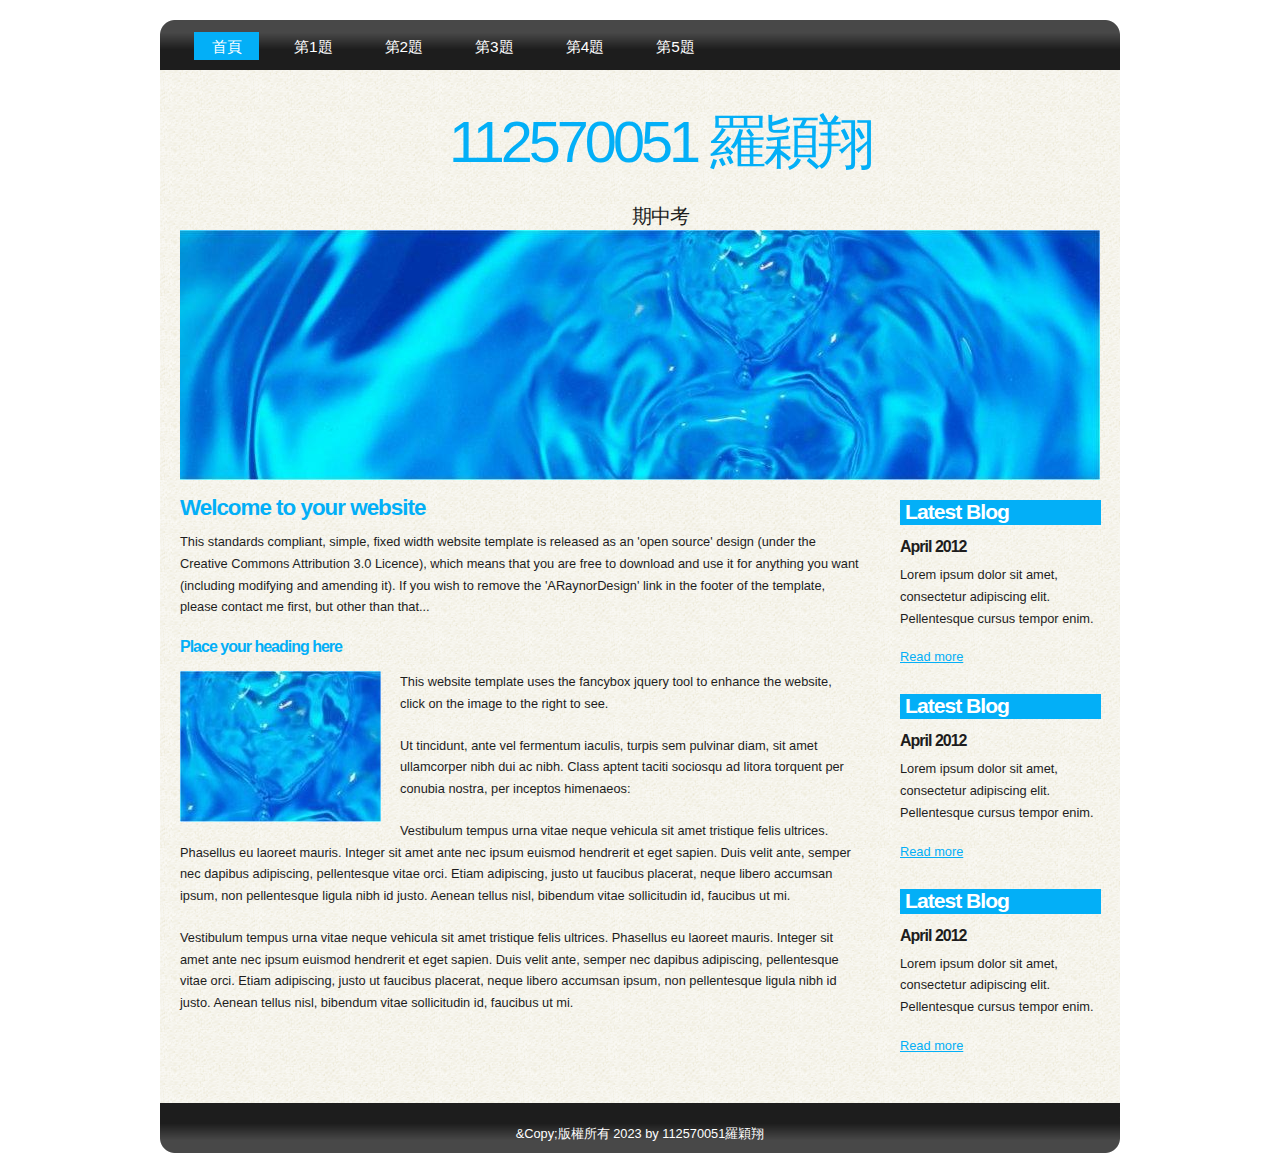
<file: index.html>
<!DOCTYPE html PUBLIC "-//W3C//DTD XHTML 1.1//EN" "http://www.w3.org/TR/xhtml11/DTD/xhtml11.dtd">
<html xmlns="http://www.w3.org/1999/xhtml" xml:lang="en">

<head>
  <title>112570051 羅穎翔</title>
  <meta name="description" content="free website template" />
  <meta name="keywords" content="enter your keywords here" />
  <meta http-equiv="content-type" content="text/html; charset=utf-8" />
  <link rel="stylesheet" type="text/css" href="css/style.css" />
  <script type="text/javascript" src="js/jquery.min.js"></script>
  <script type="text/javascript" src="js/jquery.easing.min.js"></script>
  <script type="text/javascript" src="js/jquery.lavalamp.min.js"></script>
  <script type="text/javascript">
    $(function() {
      $("#lava_menu").lavaLamp({
        fx: "backout",
        speed: 700
      });
    });
  </script>
    <script type="text/javascript" src="js/jquery.nivo.slider.pack.js"></script>
    <script type="text/javascript">
    $(window).load(function() {
        $('#slider').nivoSlider();
    });
    </script>
    <link rel="stylesheet" href="css/mystyle.css">


</head>

<body>
  <div id="main">	
    <div id="site_content">  
	  <div id="menubar">
        <ul class="lavaLampWithImage" id="lava_menu">
          <li class="current"><a href="index.html">首頁</a></li>
          <li><a href="a1.html">第1題</a></li>
          <li><a href="a2.html">第2題</a></li>
          <li><a href="a3.html">第3題</a></li>
          <li><a href="a4.html">第4題</a></li>
          <li><a href="a5.html">第5題</a></li>
        </ul>
	  </div><!--close menubar-->
      <div id="header">  
        <h1>112570051 羅穎翔</h1>	
	    <h2>期中考</h2>
      </div><!--close header-->	
	  <div id="banner_image">
	    <div id="slider-wrapper">        
          <div id="slider" class="nivoSlider">
            <img src="images/slide1.jpg" alt="" />
            <img src="images/slide2.jpg" alt="" />
            <img src="images/slide3.jpg" alt="" />
		  </div><!--close slider-->
		</div><!--close slider-wrapper-->
	  </div><!--close banner_image-->		  
      <div id="content">
        <div class="content_item">
          <h1>Welcome to your website</h1>
          <p>This standards compliant, simple, fixed width website template is released as an 'open source' design (under the Creative Commons Attribution 3.0 Licence), which means that you are free to download and use it for anything you want (including modifying and amending it). If you wish to remove the 'ARaynorDesign' link in the footer of the template, please contact me first, but other than that...</p>
          <h3>Place your heading here</h3>
          <div style="width:200px; float:left; padding: 0px 20px 10px 0px;"><img alt="image" src="images/image.jpg" /></div>
          <p>This website template uses the fancybox jquery tool to enhance the website, click on the image to the right to see. </p>
          <p>Ut tincidunt, ante vel fermentum iaculis, turpis sem pulvinar diam, sit amet ullamcorper nibh dui ac nibh. Class aptent taciti sociosqu ad litora torquent per conubia nostra, per inceptos himenaeos:</p>
          <p>Vestibulum tempus urna vitae neque vehicula sit amet tristique felis ultrices. Phasellus eu laoreet mauris. Integer sit amet ante nec ipsum euismod hendrerit et eget sapien. Duis velit ante, semper nec dapibus adipiscing, pellentesque vitae orci. Etiam adipiscing, justo ut faucibus placerat, neque libero accumsan ipsum, non pellentesque ligula nibh id justo. Aenean tellus nisl, bibendum vitae sollicitudin id, faucibus ut mi.</p>
          <p>Vestibulum tempus urna vitae neque vehicula sit amet tristique felis ultrices. Phasellus eu laoreet mauris. Integer sit amet ante nec ipsum euismod hendrerit et eget sapien. Duis velit ante, semper nec dapibus adipiscing, pellentesque vitae orci. Etiam adipiscing, justo ut faucibus placerat, neque libero accumsan ipsum, non pellentesque ligula nibh id justo. Aenean tellus nisl, bibendum vitae sollicitudin id, faucibus ut mi.</p>
		</div><!--close content_item-->	
	      
		<div class="sidebar_container">   		  
		  <div class="sidebar">
            <div class="sidebar_item">
                <h2>Latest Blog</h2>
			    <h4>April 2012</h4>
                <p>Lorem ipsum dolor sit amet, consectetur adipiscing elit. Pellentesque cursus tempor enim.</p>
		          <a href="#">Read more</a>
              </div><!--close sidebar_item--> 
          </div><!--close sidebar-->     		
		  <div class="sidebar">
            <div class="sidebar_item">
              <h2>Latest Blog</h2>
		  	  <h4>April 2012</h4>
              <p>Lorem ipsum dolor sit amet, consectetur adipiscing elit. Pellentesque cursus tempor enim.</p>
		        <a href="#">Read more</a>
            </div><!--close sidebar_item--> 
          </div><!--close sidebar-->  
		  <div class="sidebar">
            <div class="sidebar_item">
              <h2>Latest Blog</h2>
			  <h4>April 2012</h4>
              <p>Lorem ipsum dolor sit amet, consectetur adipiscing elit. Pellentesque cursus tempor enim.</p>
		        <a href="#">Read more</a>
            </div><!--close sidebar_item--> 
          </div><!--close sidebar-->  
        </div><!--close sidebar_container-->	
       <br style="clear:both;" />
      </div><!--close content-->	
    </div><!--close site_content-->	
    <div id="footer">  
      <p>&Copy;版權所有 2023 by 112570051羅穎翔</p>
    </div><!--close footer-->	
  </div><!--close main-->	
</body>
</html>
</file>
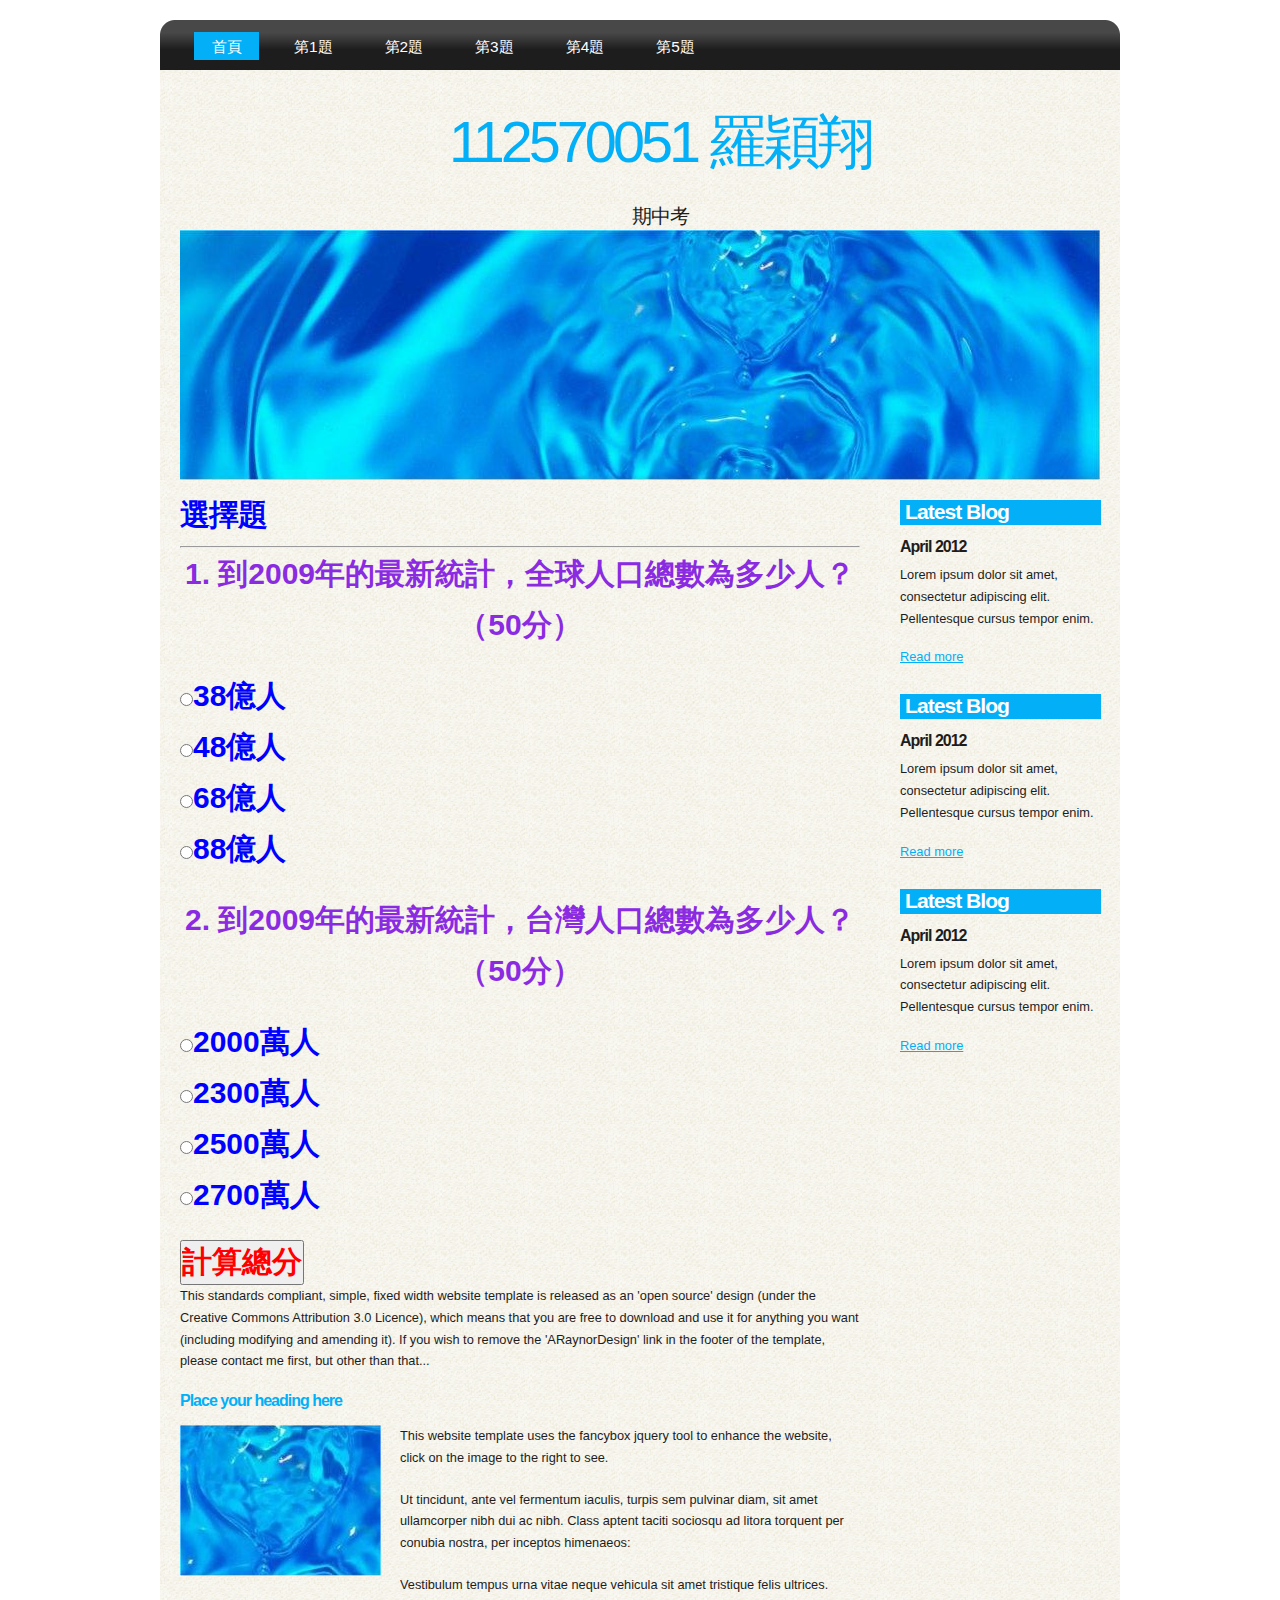
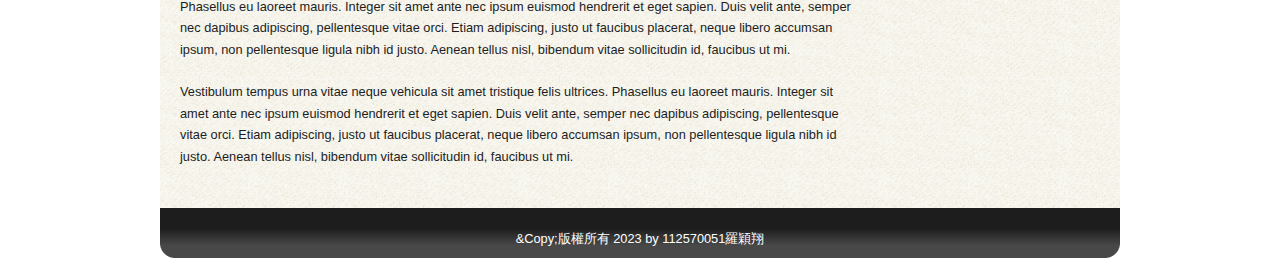
<file: a1.html>
<!DOCTYPE html PUBLIC "-//W3C//DTD XHTML 1.1//EN" "http://www.w3.org/TR/xhtml11/DTD/xhtml11.dtd">
<html xmlns="http://www.w3.org/1999/xhtml" xml:lang="en">

<head>
  <title>112570051 羅穎翔</title>
  <meta name="description" content="free website template" />
  <meta name="keywords" content="enter your keywords here" />
  <meta http-equiv="content-type" content="text/html; charset=utf-8" />
  <link rel="stylesheet" type="text/css" href="css/style.css" />
  <script type="text/javascript" src="js/jquery.min.js"></script>
  <script type="text/javascript" src="js/jquery.easing.min.js"></script>
  <script type="text/javascript" src="js/jquery.lavalamp.min.js"></script>
  <script type="text/javascript">
    $(function() {
      $("#lava_menu").lavaLamp({
        fx: "backout",
        speed: 700
      });
    });
  </script>
    <script type="text/javascript" src="js/jquery.nivo.slider.pack.js"></script>
    <script type="text/javascript">
    $(window).load(function() {
        $('#slider').nivoSlider();
    });
    </script>
    <link rel="stylesheet" href="css/mystyle.css">
    <script>
      function show()
      {
        point=0
        if(r3.checked==true)
        {
          point+=50
        }
        else
        {
          point+=0
        }
        if(r6.checked==true)
        {
          point+=50
        }
        else
        {
          point+=0
        }
        alert("總分:"+ point +"分")
      }
    </script>


</head>

<body>
  <div id="main">	
    <div id="site_content">  
	  <div id="menubar">
        <ul class="lavaLampWithImage" id="lava_menu">
          <li class="current"><a href="index.html">首頁</a></li>
          <li><a href="a1.html">第1題</a></li>
          <li><a href="a2.html">第2題</a></li>
          <li><a href="a3.html">第3題</a></li>
          <li><a href="a4.html">第4題</a></li>
          <li><a href="a5.html">第5題</a></li>
        </ul>
	  </div><!--close menubar-->
      <div id="header">  
        <h1>112570051 羅穎翔</h1>	
	    <h2>期中考</h2>
      </div><!--close header-->	
	  <div id="banner_image">
	    <div id="slider-wrapper">        
          <div id="slider" class="nivoSlider">
            <img src="images/slide1.jpg" alt="" />
            <img src="images/slide2.jpg" alt="" />
            <img src="images/slide3.jpg" alt="" />
		  </div><!--close slider-->
		</div><!--close slider-wrapper-->
	  </div><!--close banner_image-->		  
      <div id="content">
        <div class="content_item">
          <h1 class="s3">選擇題</h1><hr>
          <p class="s1">
          1. 到2009年的最新統計，全球人口總數為多少人？（50分）
          </p>
          <p class="s3">
            <input id="r1"  type="radio" name="n1">38億人<br>
            <input id="r2"  type="radio" name="n1">48億人<br>
            <input id="r3"  type="radio" name="n1">68億人<br>
            <input id="r4"  type="radio" name="n1">88億人<br>
          </p>
          <p class="s1">
            2. 到2009年的最新統計，台灣人口總數為多少人？（50分）
            </p>
            <p class="s3">
              <input id="r5"  type="radio" name="n2">2000萬人<br>
              <input id="r6"  type="radio" name="n2">2300萬人<br>
              <input id="r7"  type="radio" name="n2">2500萬人<br>
              <input id="r8"  type="radio" name="n2">2700萬人<br>
            </p>
            <input class="s2" type="button" value="計算總分" onclick="show()">
          <p>This standards compliant, simple, fixed width website template is released as an 'open source' design (under the Creative Commons Attribution 3.0 Licence), which means that you are free to download and use it for anything you want (including modifying and amending it). If you wish to remove the 'ARaynorDesign' link in the footer of the template, please contact me first, but other than that...</p>
          <h3>Place your heading here</h3>
          <div style="width:200px; float:left; padding: 0px 20px 10px 0px;"><img alt="image" src="images/image.jpg" /></div>
          <p>This website template uses the fancybox jquery tool to enhance the website, click on the image to the right to see. </p>
          <p>Ut tincidunt, ante vel fermentum iaculis, turpis sem pulvinar diam, sit amet ullamcorper nibh dui ac nibh. Class aptent taciti sociosqu ad litora torquent per conubia nostra, per inceptos himenaeos:</p>
          <p>Vestibulum tempus urna vitae neque vehicula sit amet tristique felis ultrices. Phasellus eu laoreet mauris. Integer sit amet ante nec ipsum euismod hendrerit et eget sapien. Duis velit ante, semper nec dapibus adipiscing, pellentesque vitae orci. Etiam adipiscing, justo ut faucibus placerat, neque libero accumsan ipsum, non pellentesque ligula nibh id justo. Aenean tellus nisl, bibendum vitae sollicitudin id, faucibus ut mi.</p>
          <p>Vestibulum tempus urna vitae neque vehicula sit amet tristique felis ultrices. Phasellus eu laoreet mauris. Integer sit amet ante nec ipsum euismod hendrerit et eget sapien. Duis velit ante, semper nec dapibus adipiscing, pellentesque vitae orci. Etiam adipiscing, justo ut faucibus placerat, neque libero accumsan ipsum, non pellentesque ligula nibh id justo. Aenean tellus nisl, bibendum vitae sollicitudin id, faucibus ut mi.</p>
		</div><!--close content_item-->	
	      
		<div class="sidebar_container">   		  
		  <div class="sidebar">
            <div class="sidebar_item">
                <h2>Latest Blog</h2>
			    <h4>April 2012</h4>
                <p>Lorem ipsum dolor sit amet, consectetur adipiscing elit. Pellentesque cursus tempor enim.</p>
		          <a href="#">Read more</a>
              </div><!--close sidebar_item--> 
          </div><!--close sidebar-->     		
		  <div class="sidebar">
            <div class="sidebar_item">
              <h2>Latest Blog</h2>
		  	  <h4>April 2012</h4>
              <p>Lorem ipsum dolor sit amet, consectetur adipiscing elit. Pellentesque cursus tempor enim.</p>
		        <a href="#">Read more</a>
            </div><!--close sidebar_item--> 
          </div><!--close sidebar-->  
		  <div class="sidebar">
            <div class="sidebar_item">
              <h2>Latest Blog</h2>
			  <h4>April 2012</h4>
              <p>Lorem ipsum dolor sit amet, consectetur adipiscing elit. Pellentesque cursus tempor enim.</p>
		        <a href="#">Read more</a>
            </div><!--close sidebar_item--> 
          </div><!--close sidebar-->  
        </div><!--close sidebar_container-->	
       <br style="clear:both;" />
      </div><!--close content-->	
    </div><!--close site_content-->	
    <div id="footer">  
      <p>&Copy;版權所有 2023 by 112570051羅穎翔</p>
    </div><!--close footer-->	
  </div><!--close main-->	
</body>
</html>
</file>
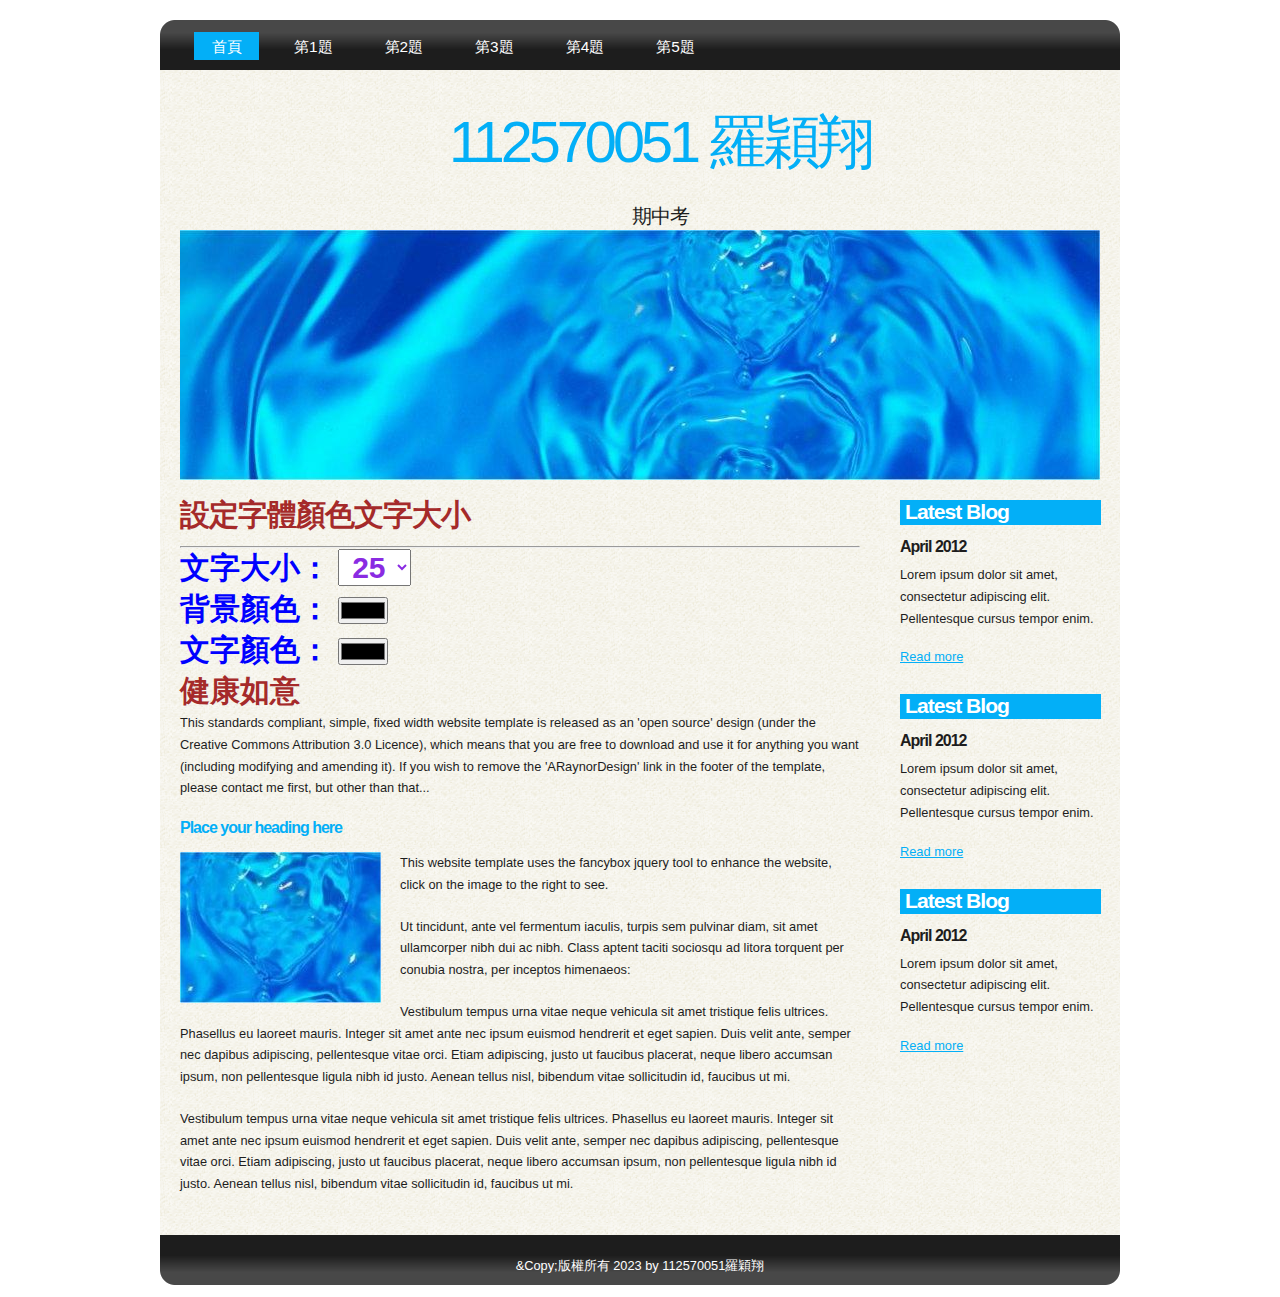
<file: a2.html>
<!DOCTYPE html PUBLIC "-//W3C//DTD XHTML 1.1//EN" "http://www.w3.org/TR/xhtml11/DTD/xhtml11.dtd">
<html xmlns="http://www.w3.org/1999/xhtml" xml:lang="en">

<head>
  <title>112570051 羅穎翔</title>
  <meta name="description" content="free website template" />
  <meta name="keywords" content="enter your keywords here" />
  <meta http-equiv="content-type" content="text/html; charset=utf-8" />
  <link rel="stylesheet" type="text/css" href="css/style.css" />
  <script type="text/javascript" src="js/jquery.min.js"></script>
  <script type="text/javascript" src="js/jquery.easing.min.js"></script>
  <script type="text/javascript" src="js/jquery.lavalamp.min.js"></script>
  <script type="text/javascript">
    $(function() {
      $("#lava_menu").lavaLamp({
        fx: "backout",
        speed: 700
      });
    });
  </script>
    <script type="text/javascript" src="js/jquery.nivo.slider.pack.js"></script>
    <script type="text/javascript">
    $(window).load(function() {
        $('#slider').nivoSlider();
    });
    </script>
    <link rel="stylesheet" href="css/mystyle.css">
    <script>
      function show1()
      {
       
        document.getElementById("l1").style.backgroundColor = a1.value
      }
    </script>
    <script>
      function show2()
      {
     
        document.getElementById("l1").style.color = a2.value
      }
    </script>
    <script>
      function show3()
      {
        document.getElementById("l1").style.fontSize = a3.value + "px"
      }
    </script>
</head>

<body>
  <div id="main">	
    <div id="site_content">  
	  <div id="menubar">
        <ul class="lavaLampWithImage" id="lava_menu">
          <li class="current"><a href="index.html">首頁</a></li>
          <li><a href="a1.html">第1題</a></li>
          <li><a href="a2.html">第2題</a></li>
          <li><a href="a3.html">第3題</a></li>
          <li><a href="a4.html">第4題</a></li>
          <li><a href="a5.html">第5題</a></li>
        </ul>
	  </div><!--close menubar-->
      <div id="header">  
        <h1>112570051 羅穎翔</h1>	
	    <h2>期中考</h2>
      </div><!--close header-->	
	  <div id="banner_image">
	    <div id="slider-wrapper">        
          <div id="slider" class="nivoSlider">
            <img src="images/slide1.jpg" alt="" />
            <img src="images/slide2.jpg" alt="" />
            <img src="images/slide3.jpg" alt="" />
		  </div><!--close slider-->
		</div><!--close slider-wrapper-->
	  </div><!--close banner_image-->		  
      <div id="content">
        <div class="content_item">
          <h1 class="s4">設定字體顏色文字大小</h1><hr>
          <div class="s3">
            文字大小：
            <select class="s1" onchange="show3()" id="a3">
              <option id="o1">25</option>
              <option id="o2">50</option>
              <option id="o3">75</option>
              <option id="o4">100</option>
            </select>
          </div>
          <div class="s3">
            背景顏色：
            <input class="s1" id="a1" onchange="show1()" type="color">
          </div>
          <div class="s3">
            文字顏色：
            <input class="s1" id="a2" onchange="show2()" type="color">
          </div>
          <label class="s4" id="l1">健康如意</label>
          <p>This standards compliant, simple, fixed width website template is released as an 'open source' design (under the Creative Commons Attribution 3.0 Licence), which means that you are free to download and use it for anything you want (including modifying and amending it). If you wish to remove the 'ARaynorDesign' link in the footer of the template, please contact me first, but other than that...</p>
          <h3>Place your heading here</h3>
          <div style="width:200px; float:left; padding: 0px 20px 10px 0px;"><img alt="image" src="images/image.jpg" /></div>
          <p>This website template uses the fancybox jquery tool to enhance the website, click on the image to the right to see. </p>
          <p>Ut tincidunt, ante vel fermentum iaculis, turpis sem pulvinar diam, sit amet ullamcorper nibh dui ac nibh. Class aptent taciti sociosqu ad litora torquent per conubia nostra, per inceptos himenaeos:</p>
          <p>Vestibulum tempus urna vitae neque vehicula sit amet tristique felis ultrices. Phasellus eu laoreet mauris. Integer sit amet ante nec ipsum euismod hendrerit et eget sapien. Duis velit ante, semper nec dapibus adipiscing, pellentesque vitae orci. Etiam adipiscing, justo ut faucibus placerat, neque libero accumsan ipsum, non pellentesque ligula nibh id justo. Aenean tellus nisl, bibendum vitae sollicitudin id, faucibus ut mi.</p>
          <p>Vestibulum tempus urna vitae neque vehicula sit amet tristique felis ultrices. Phasellus eu laoreet mauris. Integer sit amet ante nec ipsum euismod hendrerit et eget sapien. Duis velit ante, semper nec dapibus adipiscing, pellentesque vitae orci. Etiam adipiscing, justo ut faucibus placerat, neque libero accumsan ipsum, non pellentesque ligula nibh id justo. Aenean tellus nisl, bibendum vitae sollicitudin id, faucibus ut mi.</p>
		</div><!--close content_item-->	
	      
		<div class="sidebar_container">   		  
		  <div class="sidebar">
            <div class="sidebar_item">
                <h2>Latest Blog</h2>
			    <h4>April 2012</h4>
                <p>Lorem ipsum dolor sit amet, consectetur adipiscing elit. Pellentesque cursus tempor enim.</p>
		          <a href="#">Read more</a>
              </div><!--close sidebar_item--> 
          </div><!--close sidebar-->     		
		  <div class="sidebar">
            <div class="sidebar_item">
              <h2>Latest Blog</h2>
		  	  <h4>April 2012</h4>
              <p>Lorem ipsum dolor sit amet, consectetur adipiscing elit. Pellentesque cursus tempor enim.</p>
		        <a href="#">Read more</a>
            </div><!--close sidebar_item--> 
          </div><!--close sidebar-->  
		  <div class="sidebar">
            <div class="sidebar_item">
              <h2>Latest Blog</h2>
			  <h4>April 2012</h4>
              <p>Lorem ipsum dolor sit amet, consectetur adipiscing elit. Pellentesque cursus tempor enim.</p>
		        <a href="#">Read more</a>
            </div><!--close sidebar_item--> 
          </div><!--close sidebar-->  
        </div><!--close sidebar_container-->	
       <br style="clear:both;" />
      </div><!--close content-->	
    </div><!--close site_content-->	
    <div id="footer">  
      <p>&Copy;版權所有 2023 by 112570051羅穎翔</p>
    </div><!--close footer-->	
  </div><!--close main-->	
</body>
</html>
</file>
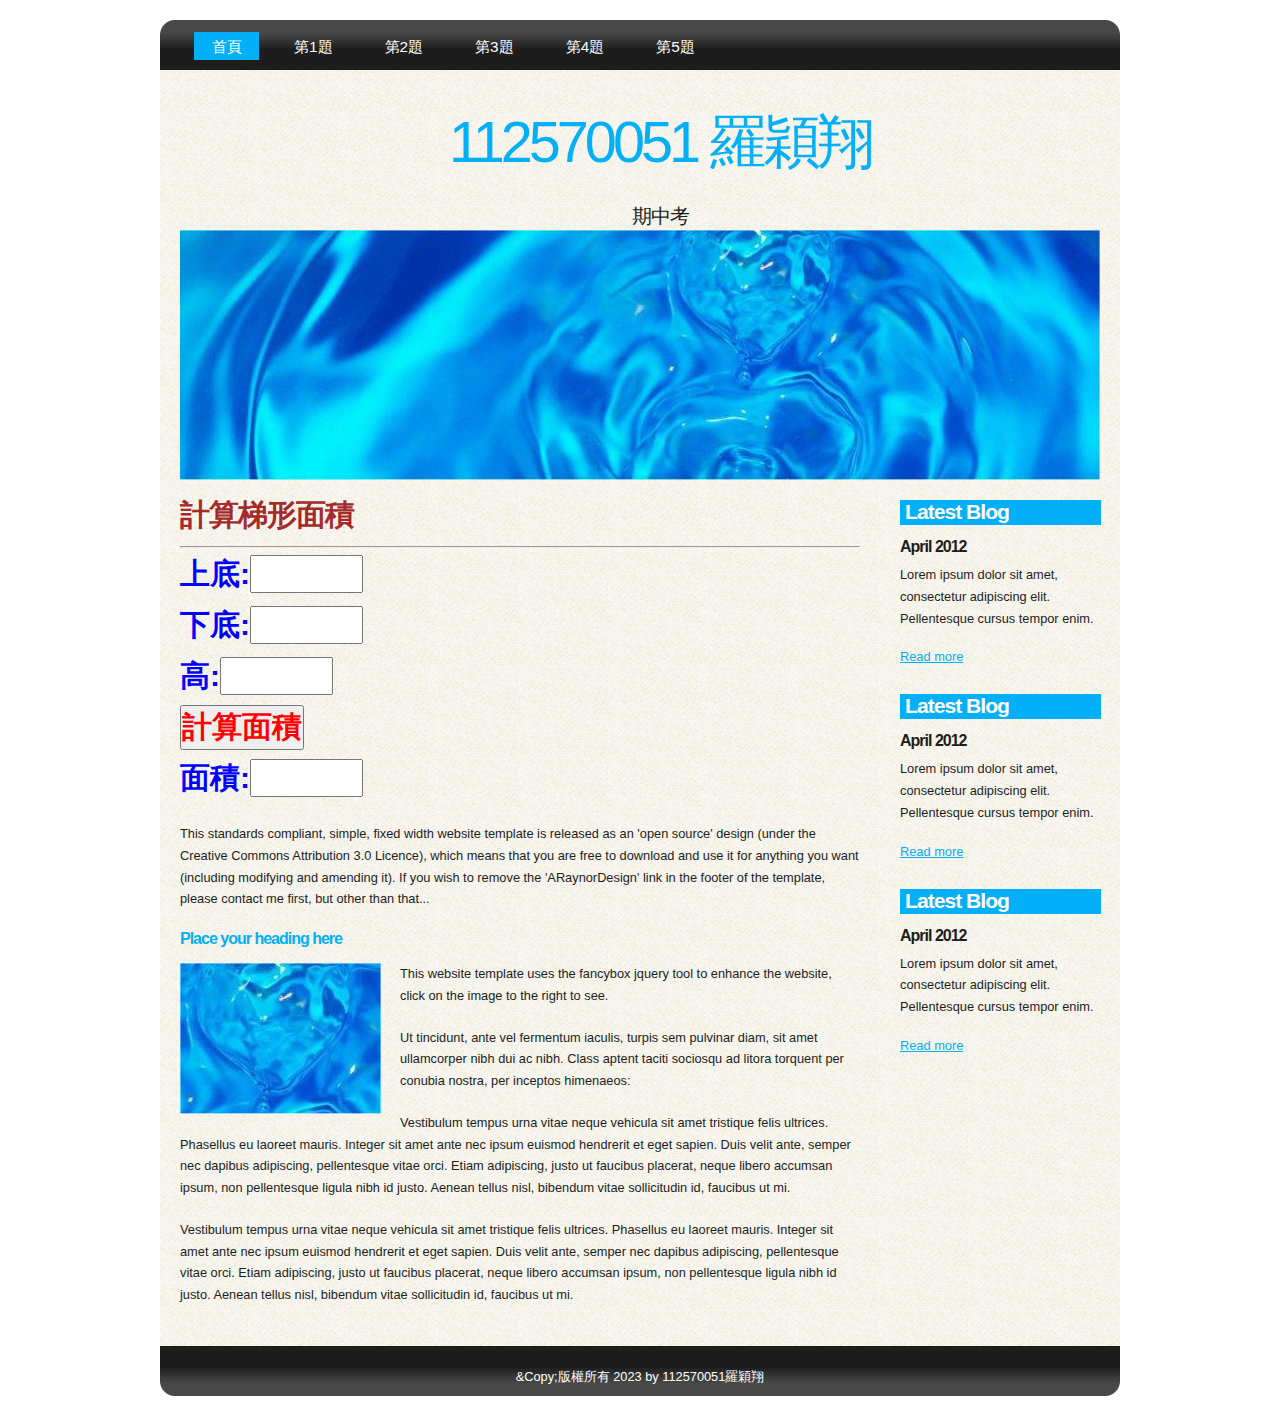
<file: a3.html>
<!DOCTYPE html PUBLIC "-//W3C//DTD XHTML 1.1//EN" "http://www.w3.org/TR/xhtml11/DTD/xhtml11.dtd">
<html xmlns="http://www.w3.org/1999/xhtml" xml:lang="en">

<head>
  <title>112570051 羅穎翔</title>
  <meta name="description" content="free website template" />
  <meta name="keywords" content="enter your keywords here" />
  <meta http-equiv="content-type" content="text/html; charset=utf-8" />
  <link rel="stylesheet" type="text/css" href="css/style.css" />
  <script type="text/javascript" src="js/jquery.min.js"></script>
  <script type="text/javascript" src="js/jquery.easing.min.js"></script>
  <script type="text/javascript" src="js/jquery.lavalamp.min.js"></script>
  <script type="text/javascript">
    $(function() {
      $("#lava_menu").lavaLamp({
        fx: "backout",
        speed: 700
      });
    });
  </script>
    <script type="text/javascript" src="js/jquery.nivo.slider.pack.js"></script>
    <script type="text/javascript">
    $(window).load(function() {
        $('#slider').nivoSlider();
    });
    </script>
    <link rel="stylesheet" href="css/mystyle.css">
    <script>
      function show()
      { 
        t4.vlaue=(parseInt(t1.value) + parseInt(t2.value) ) * parseInt(t3.value) / parseInt("2")
      }
    </script>


</head>

<body>
  <div id="main">	
    <div id="site_content">  
	  <div id="menubar">
        <ul class="lavaLampWithImage" id="lava_menu">
          <li class="current"><a href="index.html">首頁</a></li>
          <li><a href="a1.html">第1題</a></li>
          <li><a href="a2.html">第2題</a></li>
          <li><a href="a3.html">第3題</a></li>
          <li><a href="a4.html">第4題</a></li>
          <li><a href="a5.html">第5題</a></li>
        </ul>
	  </div><!--close menubar-->
      <div id="header">  
        <h1>112570051 羅穎翔</h1>	
	    <h2>期中考</h2>
      </div><!--close header-->	
	  <div id="banner_image">
	    <div id="slider-wrapper">        
          <div id="slider" class="nivoSlider">
            <img src="images/slide1.jpg" alt="" />
            <img src="images/slide2.jpg" alt="" />
            <img src="images/slide3.jpg" alt="" />
		  </div><!--close slider-->
		</div><!--close slider-wrapper-->
	  </div><!--close banner_image-->		  
      <div id="content">
        <div class="content_item">
          <h1 class="s4">計算梯形面積</h1><hr>
          <p class="s3">
          上底:<input id="t1" class="s2" type="text" size="4"><br>
          下底:<input id="t2" class="s2" type="text" size="4"><br>
          高:<input id="t3" class="s2" type="text" size="4"><br>
          <input type="button" class="s2" value="計算面積" onclick="show()"><br>
          面積:<input id="t4" class="s2" type="text" size="4"></p>
          <p>This standards compliant, simple, fixed width website template is released as an 'open source' design (under the Creative Commons Attribution 3.0 Licence), which means that you are free to download and use it for anything you want (including modifying and amending it). If you wish to remove the 'ARaynorDesign' link in the footer of the template, please contact me first, but other than that...</p>
          <h3>Place your heading here</h3>
          <div style="width:200px; float:left; padding: 0px 20px 10px 0px;"><img alt="image" src="images/image.jpg" /></div>
          <p>This website template uses the fancybox jquery tool to enhance the website, click on the image to the right to see. </p>
          <p>Ut tincidunt, ante vel fermentum iaculis, turpis sem pulvinar diam, sit amet ullamcorper nibh dui ac nibh. Class aptent taciti sociosqu ad litora torquent per conubia nostra, per inceptos himenaeos:</p>
          <p>Vestibulum tempus urna vitae neque vehicula sit amet tristique felis ultrices. Phasellus eu laoreet mauris. Integer sit amet ante nec ipsum euismod hendrerit et eget sapien. Duis velit ante, semper nec dapibus adipiscing, pellentesque vitae orci. Etiam adipiscing, justo ut faucibus placerat, neque libero accumsan ipsum, non pellentesque ligula nibh id justo. Aenean tellus nisl, bibendum vitae sollicitudin id, faucibus ut mi.</p>
          <p>Vestibulum tempus urna vitae neque vehicula sit amet tristique felis ultrices. Phasellus eu laoreet mauris. Integer sit amet ante nec ipsum euismod hendrerit et eget sapien. Duis velit ante, semper nec dapibus adipiscing, pellentesque vitae orci. Etiam adipiscing, justo ut faucibus placerat, neque libero accumsan ipsum, non pellentesque ligula nibh id justo. Aenean tellus nisl, bibendum vitae sollicitudin id, faucibus ut mi.</p>
		</div><!--close content_item-->	
	      
		<div class="sidebar_container">   		  
		  <div class="sidebar">
            <div class="sidebar_item">
                <h2>Latest Blog</h2>
			    <h4>April 2012</h4>
                <p>Lorem ipsum dolor sit amet, consectetur adipiscing elit. Pellentesque cursus tempor enim.</p>
		          <a href="#">Read more</a>
              </div><!--close sidebar_item--> 
          </div><!--close sidebar-->     		
		  <div class="sidebar">
            <div class="sidebar_item">
              <h2>Latest Blog</h2>
		  	  <h4>April 2012</h4>
              <p>Lorem ipsum dolor sit amet, consectetur adipiscing elit. Pellentesque cursus tempor enim.</p>
		        <a href="#">Read more</a>
            </div><!--close sidebar_item--> 
          </div><!--close sidebar-->  
		  <div class="sidebar">
            <div class="sidebar_item">
              <h2>Latest Blog</h2>
			  <h4>April 2012</h4>
              <p>Lorem ipsum dolor sit amet, consectetur adipiscing elit. Pellentesque cursus tempor enim.</p>
		        <a href="#">Read more</a>
            </div><!--close sidebar_item--> 
          </div><!--close sidebar-->  
        </div><!--close sidebar_container-->	
       <br style="clear:both;" />
      </div><!--close content-->	
    </div><!--close site_content-->	
    <div id="footer">  
      <p>&Copy;版權所有 2023 by 112570051羅穎翔</p>
    </div><!--close footer-->	
  </div><!--close main-->	
</body>
</html>
</file>
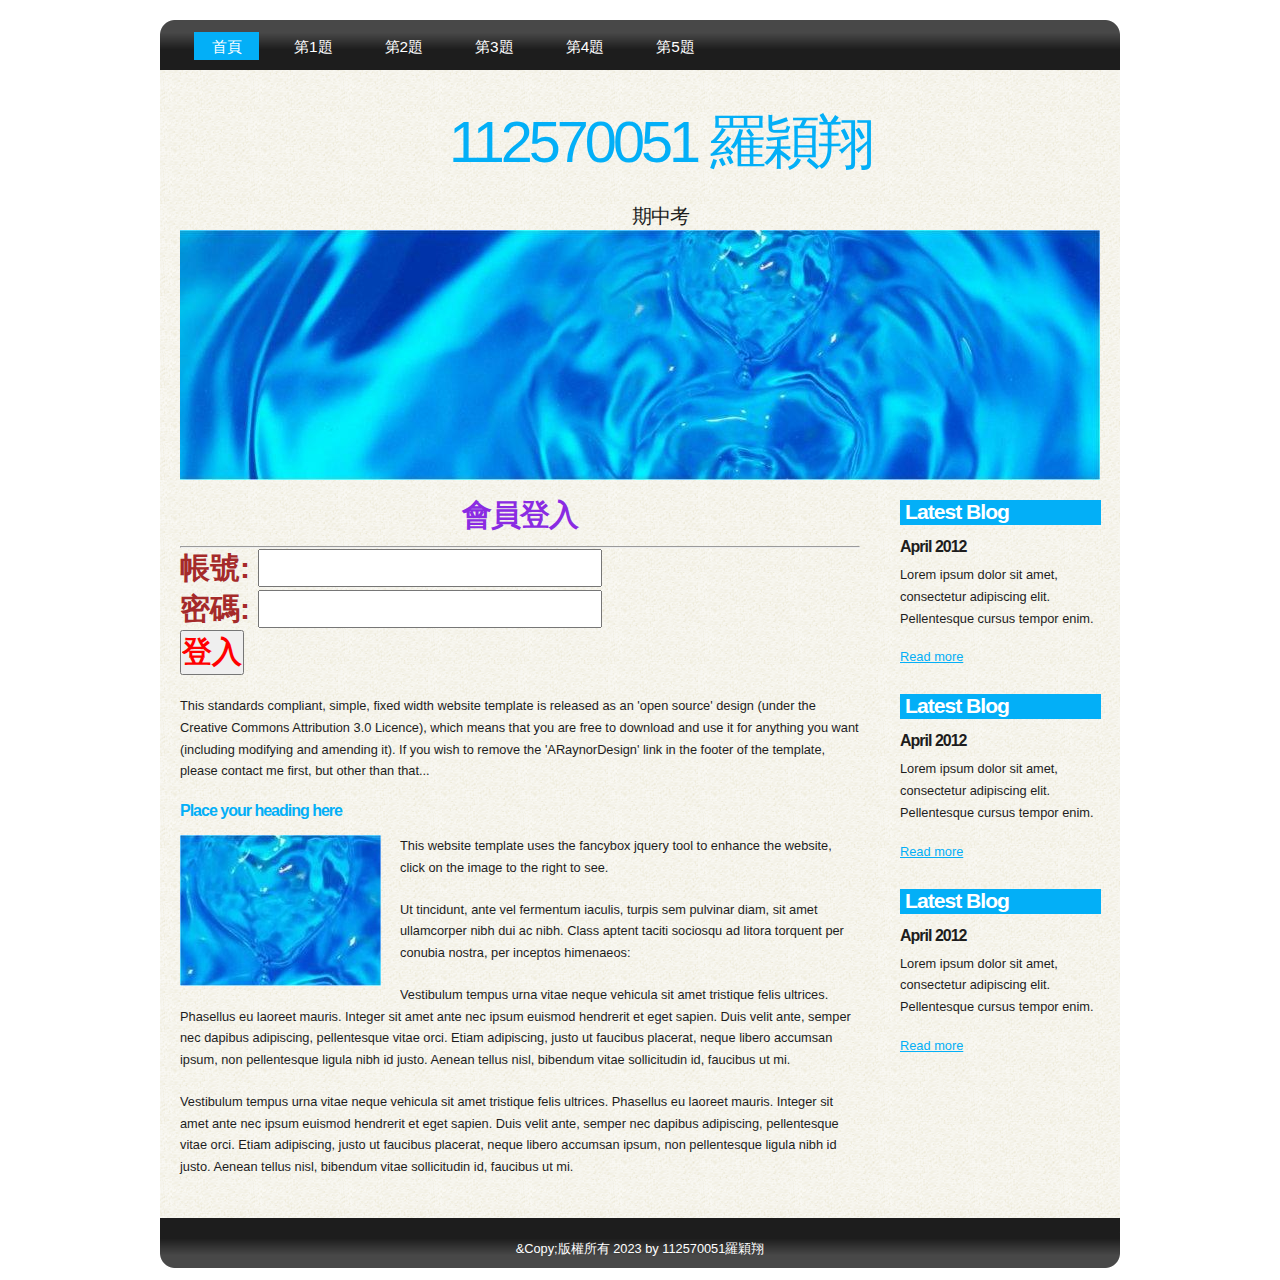
<file: a4.html>
<!DOCTYPE html PUBLIC "-//W3C//DTD XHTML 1.1//EN" "http://www.w3.org/TR/xhtml11/DTD/xhtml11.dtd">
<html xmlns="http://www.w3.org/1999/xhtml" xml:lang="en">

<head>
  <title>112570051 羅穎翔</title>
  <meta name="description" content="free website template" />
  <meta name="keywords" content="enter your keywords here" />
  <meta http-equiv="content-type" content="text/html; charset=utf-8" />
  <link rel="stylesheet" type="text/css" href="css/style.css" />
  <script type="text/javascript" src="js/jquery.min.js"></script>
  <script type="text/javascript" src="js/jquery.easing.min.js"></script>
  <script type="text/javascript" src="js/jquery.lavalamp.min.js"></script>
  <script type="text/javascript">
    $(function() {
      $("#lava_menu").lavaLamp({
        fx: "backout",
        speed: 700
      });
    });
  </script>
    <script type="text/javascript" src="js/jquery.nivo.slider.pack.js"></script>
    <script type="text/javascript">
    $(window).load(function() {
        $('#slider').nivoSlider();
    });
    </script>
    <link rel="stylesheet" href="css/mystyle.css">
    <script>
      function show()
      {
        if(t2.value==123)
        {
          p1.value = "你已經成功登入網站"
        }
        else
        {
          p1.value = "會員帳號，你的密碼輸入錯誤"
        }
        document.getElementById("p1").innerHTML = t1.value +  p1.value
      }
    </script>


</head>

<body>
  <div id="main">	
    <div id="site_content">  
	  <div id="menubar">
        <ul class="lavaLampWithImage" id="lava_menu">
          <li class="current"><a href="index.html">首頁</a></li>
          <li><a href="a1.html">第1題</a></li>
          <li><a href="a2.html">第2題</a></li>
          <li><a href="a3.html">第3題</a></li>
          <li><a href="a4.html">第4題</a></li>
          <li><a href="a5.html">第5題</a></li>
        </ul>
	  </div><!--close menubar-->
      <div id="header">  
        <h1>112570051 羅穎翔</h1>	
	    <h2>期中考</h2>
      </div><!--close header-->	
	  <div id="banner_image">
	    <div id="slider-wrapper">        
          <div id="slider" class="nivoSlider">
            <img src="images/slide1.jpg" alt="" />
            <img src="images/slide2.jpg" alt="" />
            <img src="images/slide3.jpg" alt="" />
		  </div><!--close slider-->
		</div><!--close slider-wrapper-->
	  </div><!--close banner_image-->		  
      <div id="content">
        <div class="content_item">
          <h1 class="s1">會員登入</h1><hr>
          <div class="s4">帳號:
            <input id="t1" class="s3" type="text" style="width: 50%;">
          </div>
          <div class="s4">密碼:
            <input id="t2" class="s3" type="password" style="width: 50%;">
          </div>
          <input id="b1" class="s2" type="button" value="登入" onclick="show()">
          <p id="p1" class="s2"></p>
          <p>This standards compliant, simple, fixed width website template is released as an 'open source' design (under the Creative Commons Attribution 3.0 Licence), which means that you are free to download and use it for anything you want (including modifying and amending it). If you wish to remove the 'ARaynorDesign' link in the footer of the template, please contact me first, but other than that...</p>
          <h3>Place your heading here</h3>
          <div style="width:200px; float:left; padding: 0px 20px 10px 0px;"><img alt="image" src="images/image.jpg" /></div>
          <p>This website template uses the fancybox jquery tool to enhance the website, click on the image to the right to see. </p>
          <p>Ut tincidunt, ante vel fermentum iaculis, turpis sem pulvinar diam, sit amet ullamcorper nibh dui ac nibh. Class aptent taciti sociosqu ad litora torquent per conubia nostra, per inceptos himenaeos:</p>
          <p>Vestibulum tempus urna vitae neque vehicula sit amet tristique felis ultrices. Phasellus eu laoreet mauris. Integer sit amet ante nec ipsum euismod hendrerit et eget sapien. Duis velit ante, semper nec dapibus adipiscing, pellentesque vitae orci. Etiam adipiscing, justo ut faucibus placerat, neque libero accumsan ipsum, non pellentesque ligula nibh id justo. Aenean tellus nisl, bibendum vitae sollicitudin id, faucibus ut mi.</p>
          <p>Vestibulum tempus urna vitae neque vehicula sit amet tristique felis ultrices. Phasellus eu laoreet mauris. Integer sit amet ante nec ipsum euismod hendrerit et eget sapien. Duis velit ante, semper nec dapibus adipiscing, pellentesque vitae orci. Etiam adipiscing, justo ut faucibus placerat, neque libero accumsan ipsum, non pellentesque ligula nibh id justo. Aenean tellus nisl, bibendum vitae sollicitudin id, faucibus ut mi.</p>
		</div><!--close content_item-->	
	      
		<div class="sidebar_container">   		  
		  <div class="sidebar">
            <div class="sidebar_item">
                <h2>Latest Blog</h2>
			    <h4>April 2012</h4>
                <p>Lorem ipsum dolor sit amet, consectetur adipiscing elit. Pellentesque cursus tempor enim.</p>
		          <a href="#">Read more</a>
              </div><!--close sidebar_item--> 
          </div><!--close sidebar-->     		
		  <div class="sidebar">
            <div class="sidebar_item">
              <h2>Latest Blog</h2>
		  	  <h4>April 2012</h4>
              <p>Lorem ipsum dolor sit amet, consectetur adipiscing elit. Pellentesque cursus tempor enim.</p>
		        <a href="#">Read more</a>
            </div><!--close sidebar_item--> 
          </div><!--close sidebar-->  
		  <div class="sidebar">
            <div class="sidebar_item">
              <h2>Latest Blog</h2>
			  <h4>April 2012</h4>
              <p>Lorem ipsum dolor sit amet, consectetur adipiscing elit. Pellentesque cursus tempor enim.</p>
		        <a href="#">Read more</a>
            </div><!--close sidebar_item--> 
          </div><!--close sidebar-->  
        </div><!--close sidebar_container-->	
       <br style="clear:both;" />
      </div><!--close content-->	
    </div><!--close site_content-->	
    <div id="footer">  
      <p>&Copy;版權所有 2023 by 112570051羅穎翔</p>
    </div><!--close footer-->	
  </div><!--close main-->	
</body>
</html>
</file>
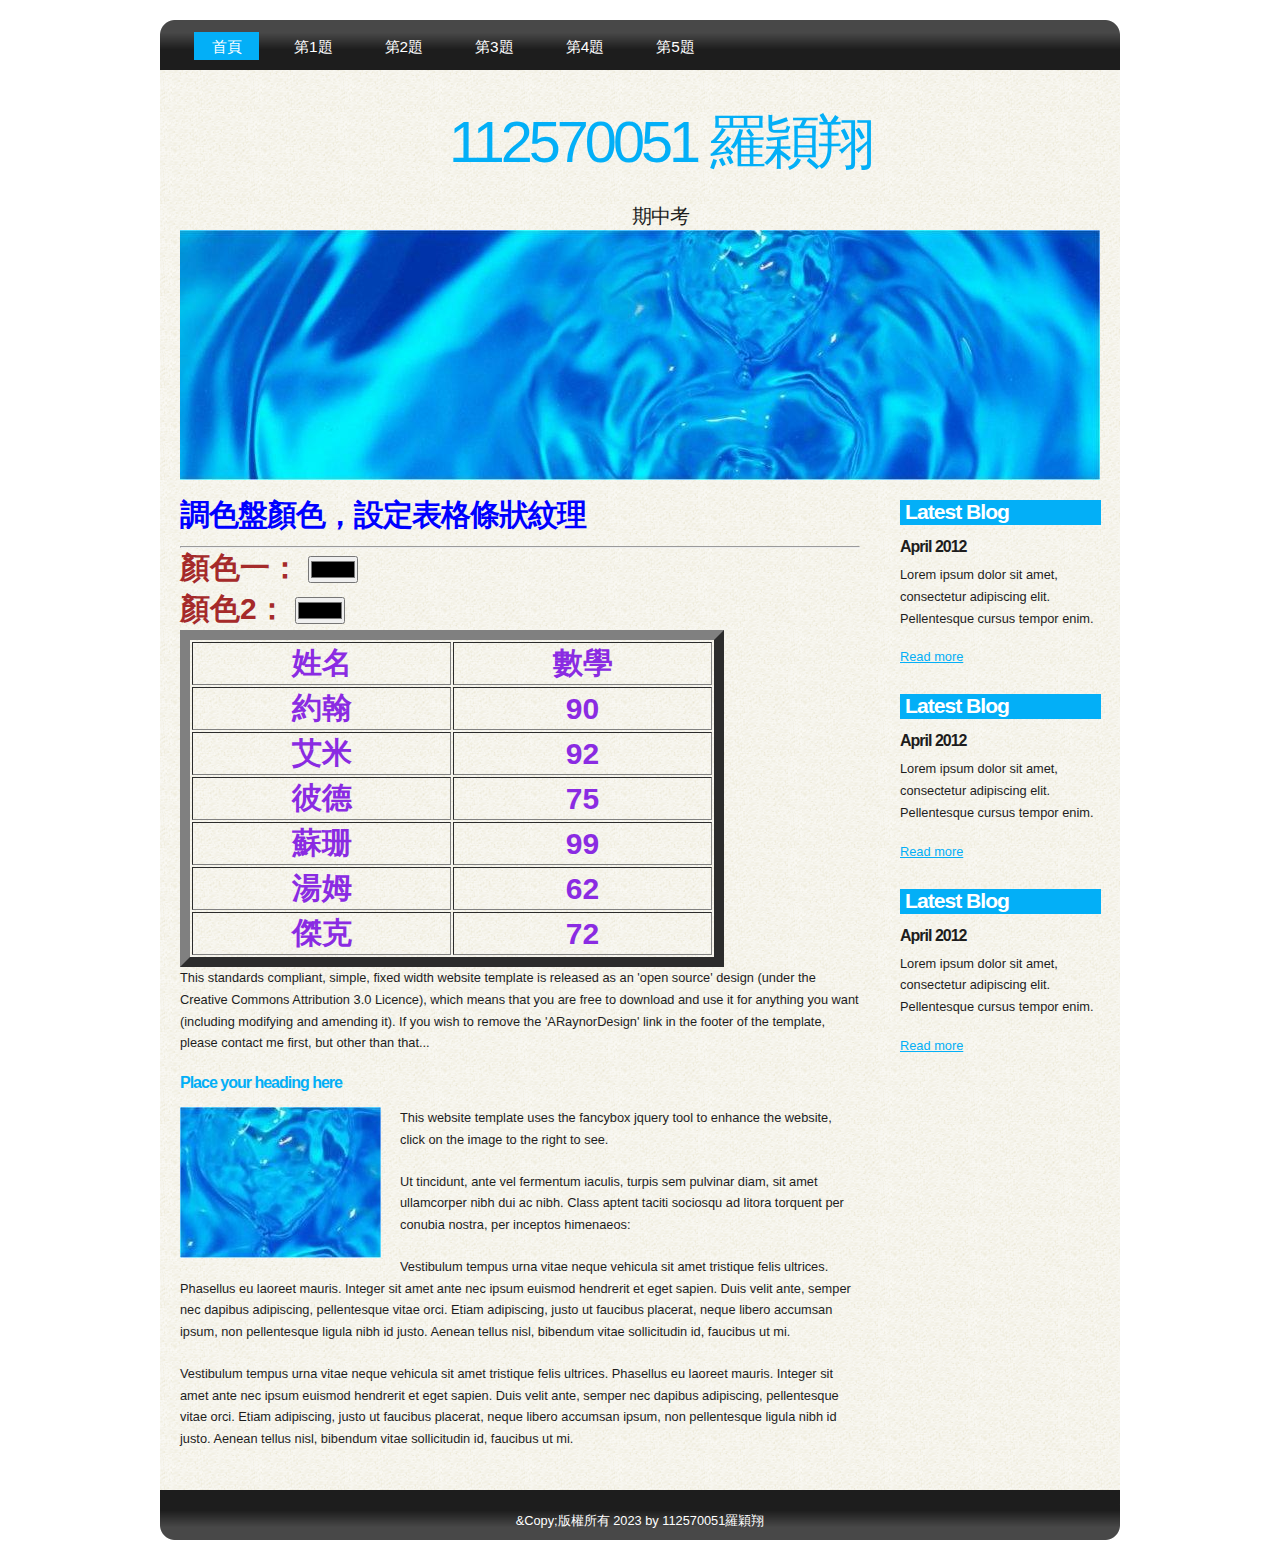
<file: a5.html>
<!DOCTYPE html PUBLIC "-//W3C//DTD XHTML 1.1//EN" "http://www.w3.org/TR/xhtml11/DTD/xhtml11.dtd">
<html xmlns="http://www.w3.org/1999/xhtml" xml:lang="en">

<head>
  <title>112570051 羅穎翔</title>
  <meta name="description" content="free website template" />
  <meta name="keywords" content="enter your keywords here" />
  <meta http-equiv="content-type" content="text/html; charset=utf-8" />
  <link rel="stylesheet" type="text/css" href="css/style.css" />
  <script type="text/javascript" src="js/jquery.min.js"></script>
  <script type="text/javascript" src="js/jquery.easing.min.js"></script>
  <script type="text/javascript" src="js/jquery.lavalamp.min.js"></script>
  <script type="text/javascript">
    $(function() {
      $("#lava_menu").lavaLamp({
        fx: "backout",
        speed: 700
      });
    });
  </script>
    <script type="text/javascript" src="js/jquery.nivo.slider.pack.js"></script>
    <script type="text/javascript">
    $(window).load(function() {
        $('#slider').nivoSlider();
    });
    </script>
    <link rel="stylesheet" href="css/mystyle.css">
    <script>
      function show1()
      {
       
        document.getElementById("r1").style.backgroundColor = a1.value
        document.getElementById("r3").style.backgroundColor = a1.value
        document.getElementById("r5").style.backgroundColor = a1.value
        document.getElementById("r7").style.backgroundColor = a1.value
      }
    </script>
     <script>
      function show2()
      {
       
        document.getElementById("r2").style.backgroundColor = a2.value
        document.getElementById("r4").style.backgroundColor = a2.value
        document.getElementById("r6").style.backgroundColor = a2.value
      }
    </script>


</head>

<body>
  <div id="main">	
    <div id="site_content">  
	  <div id="menubar">
        <ul class="lavaLampWithImage" id="lava_menu">
          <li class="current"><a href="index.html">首頁</a></li>
          <li><a href="a1.html">第1題</a></li>
          <li><a href="a2.html">第2題</a></li>
          <li><a href="a3.html">第3題</a></li>
          <li><a href="a4.html">第4題</a></li>
          <li><a href="a5.html">第5題</a></li>
        </ul>
	  </div><!--close menubar-->
      <div id="header">  
        <h1>112570051 羅穎翔</h1>	
	    <h2>期中考</h2>
      </div><!--close header-->	
	  <div id="banner_image">
	    <div id="slider-wrapper">        
          <div id="slider" class="nivoSlider">
            <img src="images/slide1.jpg" alt="" />
            <img src="images/slide2.jpg" alt="" />
            <img src="images/slide3.jpg" alt="" />
		  </div><!--close slider-->
		</div><!--close slider-wrapper-->
	  </div><!--close banner_image-->		  
      <div id="content">
        <div class="content_item">
          <h1 class="s3">調色盤顏色，設定表格條狀紋理</h1><hr>
          <div class="s4">
            顏色一：
            <input class="s1" id="a1" onchange="show1()" type="color">
          </div>
          <div class="s4">
            顏色2：
            <input class="s1" id="a2" onchange="show2()" type="color">
          </div>
          <table border="10" width="80%" class="s1">
            <tr id="r1">
              <td id="t1">姓名</td>
              <td id="t2">數學</td>
            </tr>
            <tr id="r2">
              <td id="t3">約翰</td>
              <td id="t4">90</td>
            </tr>
            <tr id="r3">
              <td id="t5">艾米</td>
              <td id="t6">92</td>
            </tr>
            <tr id="r4">
              <td id="t7">彼德</td>
              <td id="t8">75</td>
            </tr>
            <tr id="r5">
              <td id="t9">蘇珊</td>
              <td id="t10">99</td>
            </tr>
            <tr id="r6">
              <td id="t11">湯姆</td>
              <td id="t12">62</td>
            </tr>
            <tr id="r7">
              <td id="t13">傑克</td>
              <td id="t14">72</td>
            </tr>
          </table>
          <p>This standards compliant, simple, fixed width website template is released as an 'open source' design (under the Creative Commons Attribution 3.0 Licence), which means that you are free to download and use it for anything you want (including modifying and amending it). If you wish to remove the 'ARaynorDesign' link in the footer of the template, please contact me first, but other than that...</p>
          <h3>Place your heading here</h3>
          <div style="width:200px; float:left; padding: 0px 20px 10px 0px;"><img alt="image" src="images/image.jpg" /></div>
          <p>This website template uses the fancybox jquery tool to enhance the website, click on the image to the right to see. </p>
          <p>Ut tincidunt, ante vel fermentum iaculis, turpis sem pulvinar diam, sit amet ullamcorper nibh dui ac nibh. Class aptent taciti sociosqu ad litora torquent per conubia nostra, per inceptos himenaeos:</p>
          <p>Vestibulum tempus urna vitae neque vehicula sit amet tristique felis ultrices. Phasellus eu laoreet mauris. Integer sit amet ante nec ipsum euismod hendrerit et eget sapien. Duis velit ante, semper nec dapibus adipiscing, pellentesque vitae orci. Etiam adipiscing, justo ut faucibus placerat, neque libero accumsan ipsum, non pellentesque ligula nibh id justo. Aenean tellus nisl, bibendum vitae sollicitudin id, faucibus ut mi.</p>
          <p>Vestibulum tempus urna vitae neque vehicula sit amet tristique felis ultrices. Phasellus eu laoreet mauris. Integer sit amet ante nec ipsum euismod hendrerit et eget sapien. Duis velit ante, semper nec dapibus adipiscing, pellentesque vitae orci. Etiam adipiscing, justo ut faucibus placerat, neque libero accumsan ipsum, non pellentesque ligula nibh id justo. Aenean tellus nisl, bibendum vitae sollicitudin id, faucibus ut mi.</p>
		</div><!--close content_item-->	
	      
		<div class="sidebar_container">   		  
		  <div class="sidebar">
            <div class="sidebar_item">
                <h2>Latest Blog</h2>
			    <h4>April 2012</h4>
                <p>Lorem ipsum dolor sit amet, consectetur adipiscing elit. Pellentesque cursus tempor enim.</p>
		          <a href="#">Read more</a>
              </div><!--close sidebar_item--> 
          </div><!--close sidebar-->     		
		  <div class="sidebar">
            <div class="sidebar_item">
              <h2>Latest Blog</h2>
		  	  <h4>April 2012</h4>
              <p>Lorem ipsum dolor sit amet, consectetur adipiscing elit. Pellentesque cursus tempor enim.</p>
		        <a href="#">Read more</a>
            </div><!--close sidebar_item--> 
          </div><!--close sidebar-->  
		  <div class="sidebar">
            <div class="sidebar_item">
              <h2>Latest Blog</h2>
			  <h4>April 2012</h4>
              <p>Lorem ipsum dolor sit amet, consectetur adipiscing elit. Pellentesque cursus tempor enim.</p>
		        <a href="#">Read more</a>
            </div><!--close sidebar_item--> 
          </div><!--close sidebar-->  
        </div><!--close sidebar_container-->	
       <br style="clear:both;" />
      </div><!--close content-->	
    </div><!--close site_content-->	
    <div id="footer">  
      <p>&Copy;版權所有 2023 by 112570051羅穎翔</p>
    </div><!--close footer-->	
  </div><!--close main-->	
</body>
</html>
</file>
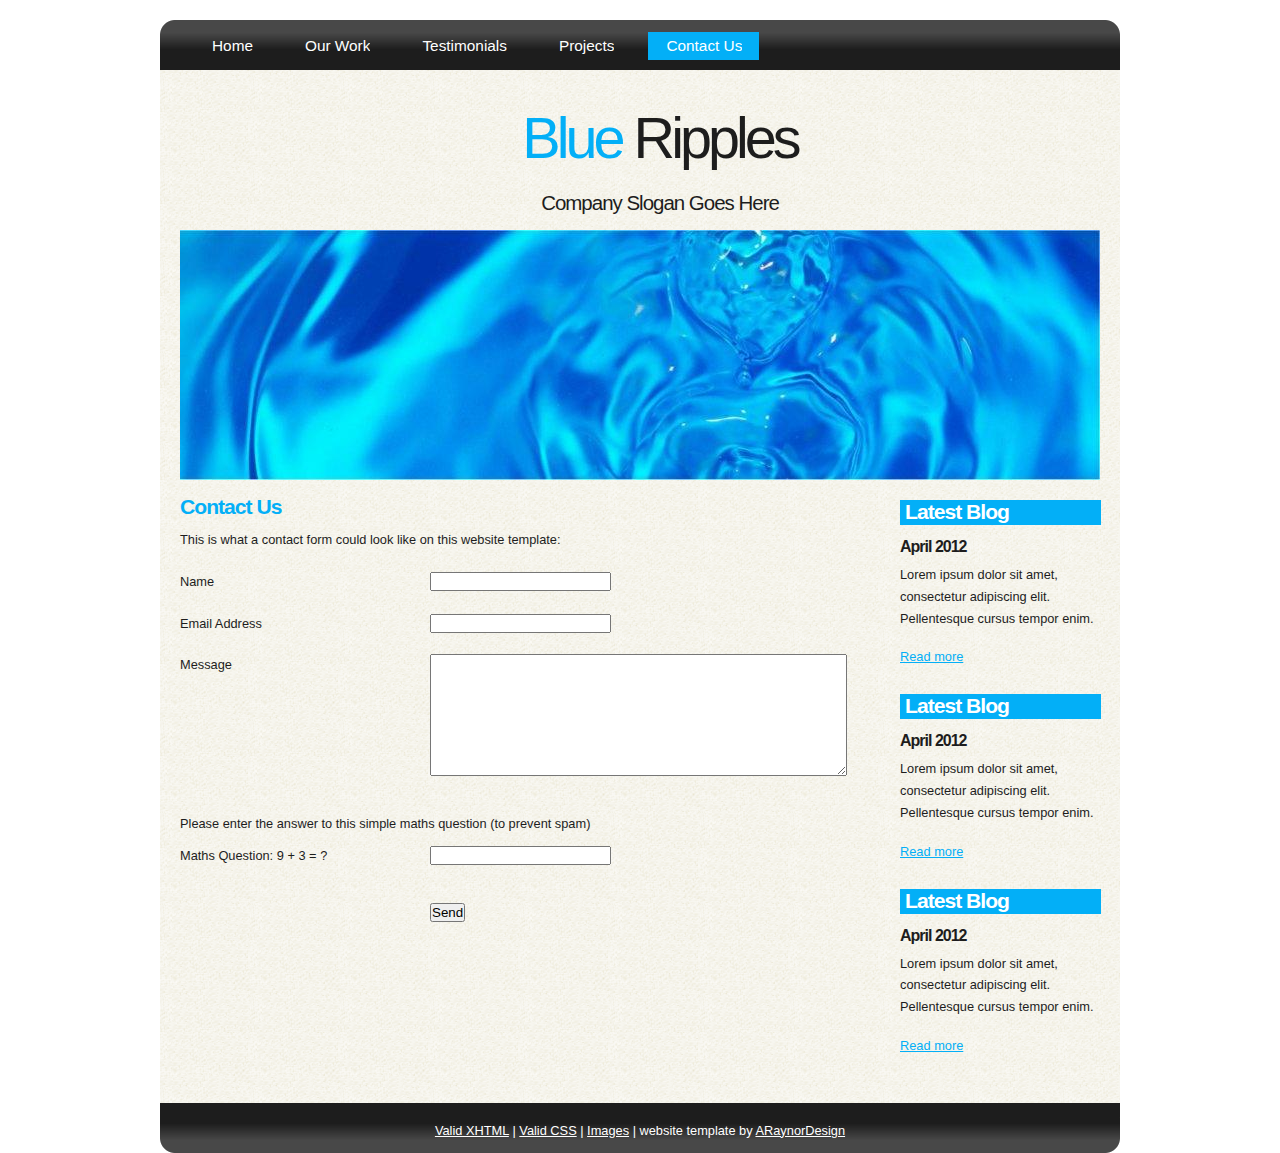
<file: contact.html>
<!DOCTYPE html PUBLIC "-//W3C//DTD XHTML 1.1//EN" "http://www.w3.org/TR/xhtml11/DTD/xhtml11.dtd">
<html xmlns="http://www.w3.org/1999/xhtml" xml:lang="en">

<head>
  <title>ARaynorDesign Template</title>
  <meta name="description" content="free website template" />
  <meta name="keywords" content="enter your keywords here" />
  <meta http-equiv="content-type" content="text/html; charset=utf-8" />
  <link rel="stylesheet" type="text/css" href="css/style.css" />
  <script type="text/javascript" src="js/jquery.min.js"></script>
  <script type="text/javascript" src="js/jquery.easing.min.js"></script>
  <script type="text/javascript" src="js/jquery.lavalamp.min.js"></script>
  <script type="text/javascript">
    $(function() {
      $("#lava_menu").lavaLamp({
        fx: "backout",
        speed: 700
      });
    });
  </script>
    <script type="text/javascript" src="js/jquery.nivo.slider.pack.js"></script>
    <script type="text/javascript">
    $(window).load(function() {
        $('#slider').nivoSlider();
    });
    </script>
</head>

<body>
  <div id="main">
    <div id="site_content">  
	  <div id="menubar">
        <ul class="lavaLampWithImage" id="lava_menu">
          <li><a href="index.html">Home</a></li>
          <li><a href="ourwork.html">Our Work</a></li>
          <li><a href="testimonials.html">Testimonials</a></li>
          <li><a href="projects.html">Projects</a></li>
          <li class="current"><a href="contact.html">Contact Us</a></li>
        </ul>
	  </div><!--close menubar-->	
      <div id="header">  
        <h1>Blue <span>Ripples</span></h1>	
	    <h2>Company Slogan Goes Here</h2>
      </div><!--close header-->	
	  <div id="banner_image">
	    <div id="slider-wrapper">        
          <div id="slider" class="nivoSlider">
            <img src="images/slide1.jpg" alt="" />
            <img src="images/slide2.jpg" alt="" />
            <img src="images/slide3.jpg" alt="" />
		  </div><!--close slider-->
		</div><!--close slider-wrapper-->
	  </div><!--close banner_image-->		
      <div id="content">
        <div class="clear"></div>
        <div class="content_item">
          <h2>Contact Us</h2>
          <p>This is what a contact form could look like on this website template:</p>
          <div style="width:170px; float:left;"><p>Name</p></div>
	      <div style="width:430px; float:right;"><p><input class="contact" type="text" name="your_name" value="" /></p></div>
          <div style="width:170px; float:left;"><p>Email Address</p></div>
		  <div style="width:430px; float:right;"><p><input class="contact" type="text" name="your_email" value="" /></p></div>
          <div style="width:170px; float:left;"><p>Message</p></div>
	      <div style="width:430px; float:right;"><p><textarea class="contact textarea" rows="8" cols="50" name="your_message"></textarea></p></div>
          <br style="clear:both;" />
          <p style="padding: 10px 0 10px 0;">Please enter the answer to this simple maths question (to prevent spam)</p>
          <div style="width:170px; float:left;"><p>Maths Question: 9 + 3 = ?</p></div>
	      <div style="width:430px; float:right;"><p><input type="text" name="user_answer" class="contact" /><input type="hidden" name="answer" value="4d76fe9775" /></p></div>
          <div style="width:430px; float:right;"><p style="padding-top: 15px"><input class="submit" type="submit" name="contact_submitted" value="Send" /></p></div>
        </div><!--close content_item-->
	    
		  <div class="sidebar_container">  	  
		    <div class="sidebar">
              <div class="sidebar_item">
                <h2>Latest Blog</h2>
			    <h4>April 2012</h4>
                <p>Lorem ipsum dolor sit amet, consectetur adipiscing elit. Pellentesque cursus tempor enim.</p>
		          <a href="#">Read more</a>
              </div><!--close sidebar_item--> 
            </div><!--close sidebar-->     		
		    <div class="sidebar">
              <div class="sidebar_item">
                <h2>Latest Blog</h2>
		  	    <h4>April 2012</h4>
                <p>Lorem ipsum dolor sit amet, consectetur adipiscing elit. Pellentesque cursus tempor enim.</p>
		          <a href="#">Read more</a>
              </div><!--close sidebar_item--> 
            </div><!--close sidebar-->  
		    <div class="sidebar">
              <div class="sidebar_item">
                <h2>Latest Blog</h2>
			    <h4>April 2012</h4>
                <p>Lorem ipsum dolor sit amet, consectetur adipiscing elit. Pellentesque cursus tempor enim.</p>
		          <a href="#">Read more</a>
              </div><!--close sidebar_item--> 
            </div><!--close sidebar-->  
           </div><!--close sidebar_container-->	
         <br style="clear:both;" />
      </div><!--close content-->	
    </div><!--close site_content-->	
    <div id="footer">  
      <a href="http://validator.w3.org/check?uri=referer">Valid XHTML</a> | <a href="http://jigsaw.w3.org/css-validator/check/referer">Valid CSS</a> | <a href="http://fotogrph.com/">Images</a> | website template by <a href="http://www.araynordesign.co.uk">ARaynorDesign</a>
    </div><!--close footer-->	
  </div><!--close main-->	
</body>
</html>
</file>
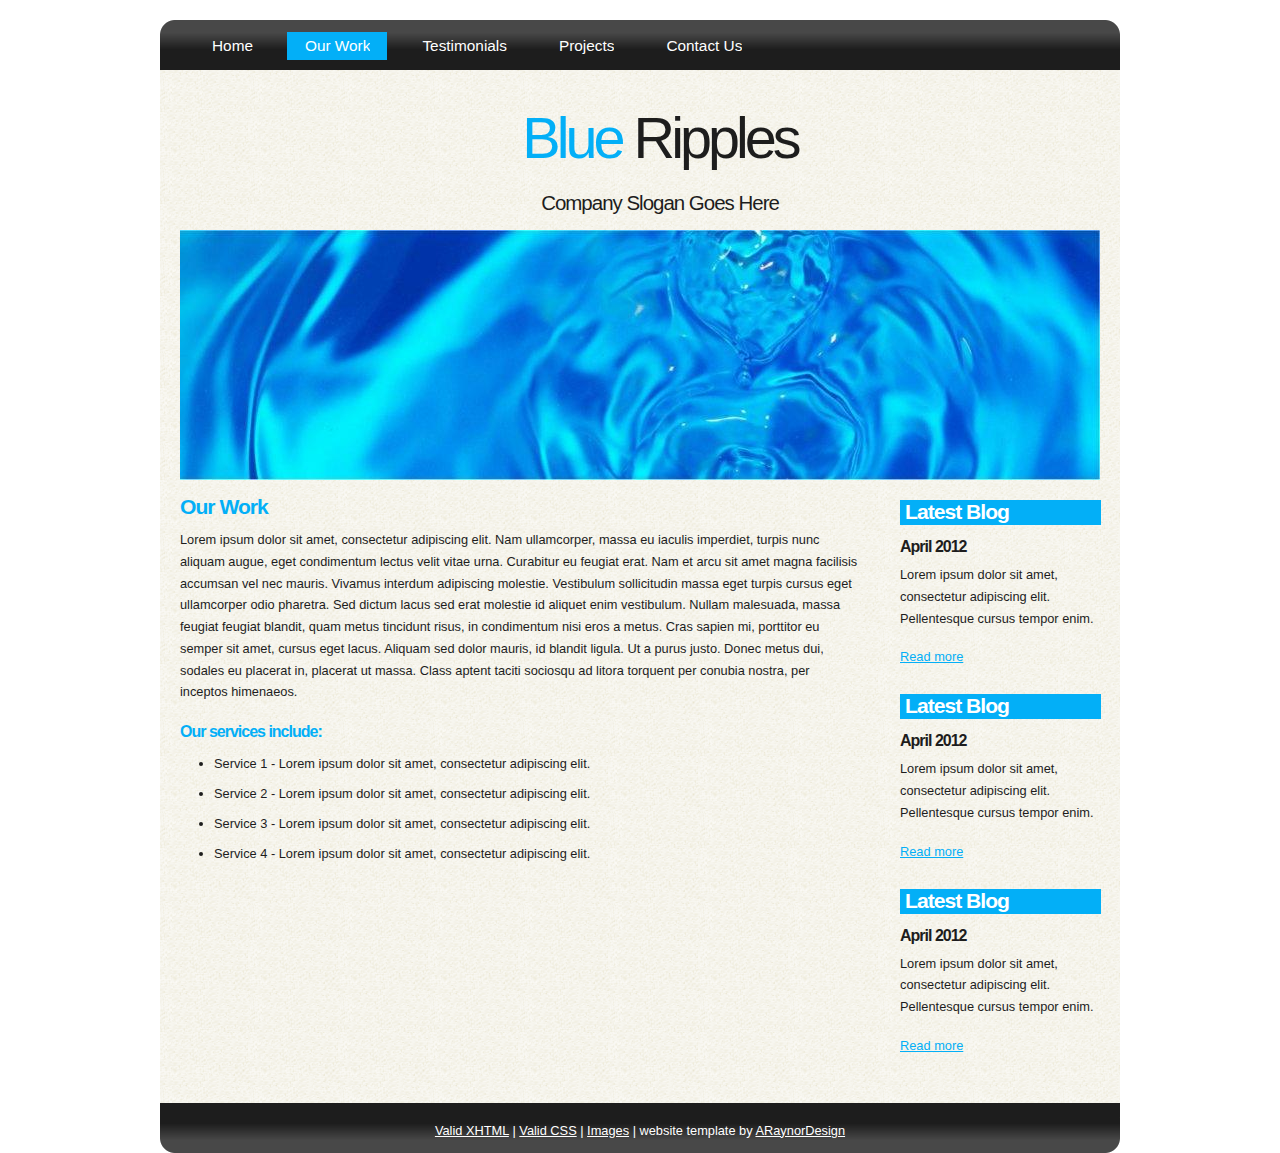
<file: ourwork.html>
<!DOCTYPE html PUBLIC "-//W3C//DTD XHTML 1.1//EN" "http://www.w3.org/TR/xhtml11/DTD/xhtml11.dtd">
<html xmlns="http://www.w3.org/1999/xhtml" xml:lang="en">

<head>
  <title>ARaynorDesign Template</title>
  <meta name="description" content="free website template" />
  <meta name="keywords" content="enter your keywords here" />
  <meta http-equiv="content-type" content="text/html; charset=utf-8" />
  <link rel="stylesheet" type="text/css" href="css/style.css" />
  <script type="text/javascript" src="js/jquery.min.js"></script>
  <script type="text/javascript" src="js/jquery.easing.min.js"></script>
  <script type="text/javascript" src="js/jquery.lavalamp.min.js"></script>
  <script type="text/javascript">
    $(function() {
      $("#lava_menu").lavaLamp({
        fx: "backout",
        speed: 700
      });
    });
  </script>
    <script type="text/javascript" src="js/jquery.nivo.slider.pack.js"></script>
    <script type="text/javascript">
    $(window).load(function() {
        $('#slider').nivoSlider();
    });
    </script>
</head>

<body>
  <div id="main">
    <div id="site_content">  	
	  <div id="menubar">
        <ul class="lavaLampWithImage" id="lava_menu">
          <li><a href="index.html">Home</a></li>
          <li class="current"><a href="ourwork.html">Our Work</a></li>
          <li><a href="testimonials.html">Testimonials</a></li>
          <li><a href="projects.html">Projects</a></li>
          <li><a href="contact.html">Contact Us</a></li>
        </ul>
	  </div><!--close menubar-->
      <div id="header">  
        <h1>Blue <span>Ripples</span></h1>	
	    <h2>Company Slogan Goes Here</h2>
      </div><!--close header-->	
	  <div id="banner_image">
	    <div id="slider-wrapper">        
          <div id="slider" class="nivoSlider">
            <img src="images/slide1.jpg" alt="" />
            <img src="images/slide2.jpg" alt="" />
            <img src="images/slide3.jpg" alt="" />
		  </div><!--close slider-->
		</div><!--close slider-wrapper-->
	  </div><!--close banner_image-->			
      <div id="content">
        <div class="content_item">
          <h2>Our Work</h2>
	      <p>Lorem ipsum dolor sit amet, consectetur adipiscing elit. Nam ullamcorper, massa eu iaculis imperdiet, turpis nunc aliquam augue, eget condimentum lectus velit vitae urna. Curabitur eu feugiat erat. Nam et arcu sit amet magna facilisis accumsan vel nec mauris. Vivamus interdum adipiscing molestie. Vestibulum sollicitudin massa eget turpis cursus eget ullamcorper odio pharetra. Sed dictum lacus sed erat molestie id aliquet enim vestibulum. Nullam malesuada, massa feugiat feugiat blandit, quam metus tincidunt risus, in condimentum nisi eros a metus. Cras sapien mi, porttitor eu semper sit amet, cursus eget lacus. Aliquam sed dolor mauris, id blandit ligula. Ut a purus justo. Donec metus dui, sodales eu placerat in, placerat ut massa. Class aptent taciti sociosqu ad litora torquent per conubia nostra, per inceptos himenaeos.</p>
          <h3>Our services include:</h3>
    	    <ul>
   			  <li>Service 1 - Lorem ipsum dolor sit amet, consectetur adipiscing elit.</li>
    	  	  <li>Service 2 - Lorem ipsum dolor sit amet, consectetur adipiscing elit.</li>
   			  <li>Service 3 - Lorem ipsum dolor sit amet, consectetur adipiscing elit.</li>
   			  <li>Service 4 - Lorem ipsum dolor sit amet, consectetur adipiscing elit.</li>
   		    </ul>
		</div><!--close content_item-->
	      
		  <div class="sidebar_container">  		  
		    <div class="sidebar">
              <div class="sidebar_item">
                <h2>Latest Blog</h2>
			    <h4>April 2012</h4>
                <p>Lorem ipsum dolor sit amet, consectetur adipiscing elit. Pellentesque cursus tempor enim.</p>
		          <a href="#">Read more</a>
              </div><!--close sidebar_item--> 
            </div><!--close sidebar-->     		
		    <div class="sidebar">
              <div class="sidebar_item">
                <h2>Latest Blog</h2>
		  	    <h4>April 2012</h4>
                <p>Lorem ipsum dolor sit amet, consectetur adipiscing elit. Pellentesque cursus tempor enim.</p>
		          <a href="#">Read more</a>
              </div><!--close sidebar_item--> 
            </div><!--close sidebar-->  
		    <div class="sidebar">
              <div class="sidebar_item">
                <h2>Latest Blog</h2>
			    <h4>April 2012</h4>
                <p>Lorem ipsum dolor sit amet, consectetur adipiscing elit. Pellentesque cursus tempor enim.</p>
		          <a href="#">Read more</a>
              </div><!--close sidebar_item--> 
            </div><!--close sidebar-->  
           </div><!--close sidebar_container-->	
           <br style="clear:both;" />
        </div><!--close content-->	
    </div><!--close site_content-->	
    <div id="footer">  
      <a href="http://validator.w3.org/check?uri=referer">Valid XHTML</a> | <a href="http://jigsaw.w3.org/css-validator/check/referer">Valid CSS</a> | <a href="http://fotogrph.com/">Images</a> | website template by <a href="http://www.araynordesign.co.uk">ARaynorDesign</a>
    </div><!--close footer-->
  </div><!--close main-->	
</body>
</html>
</file>
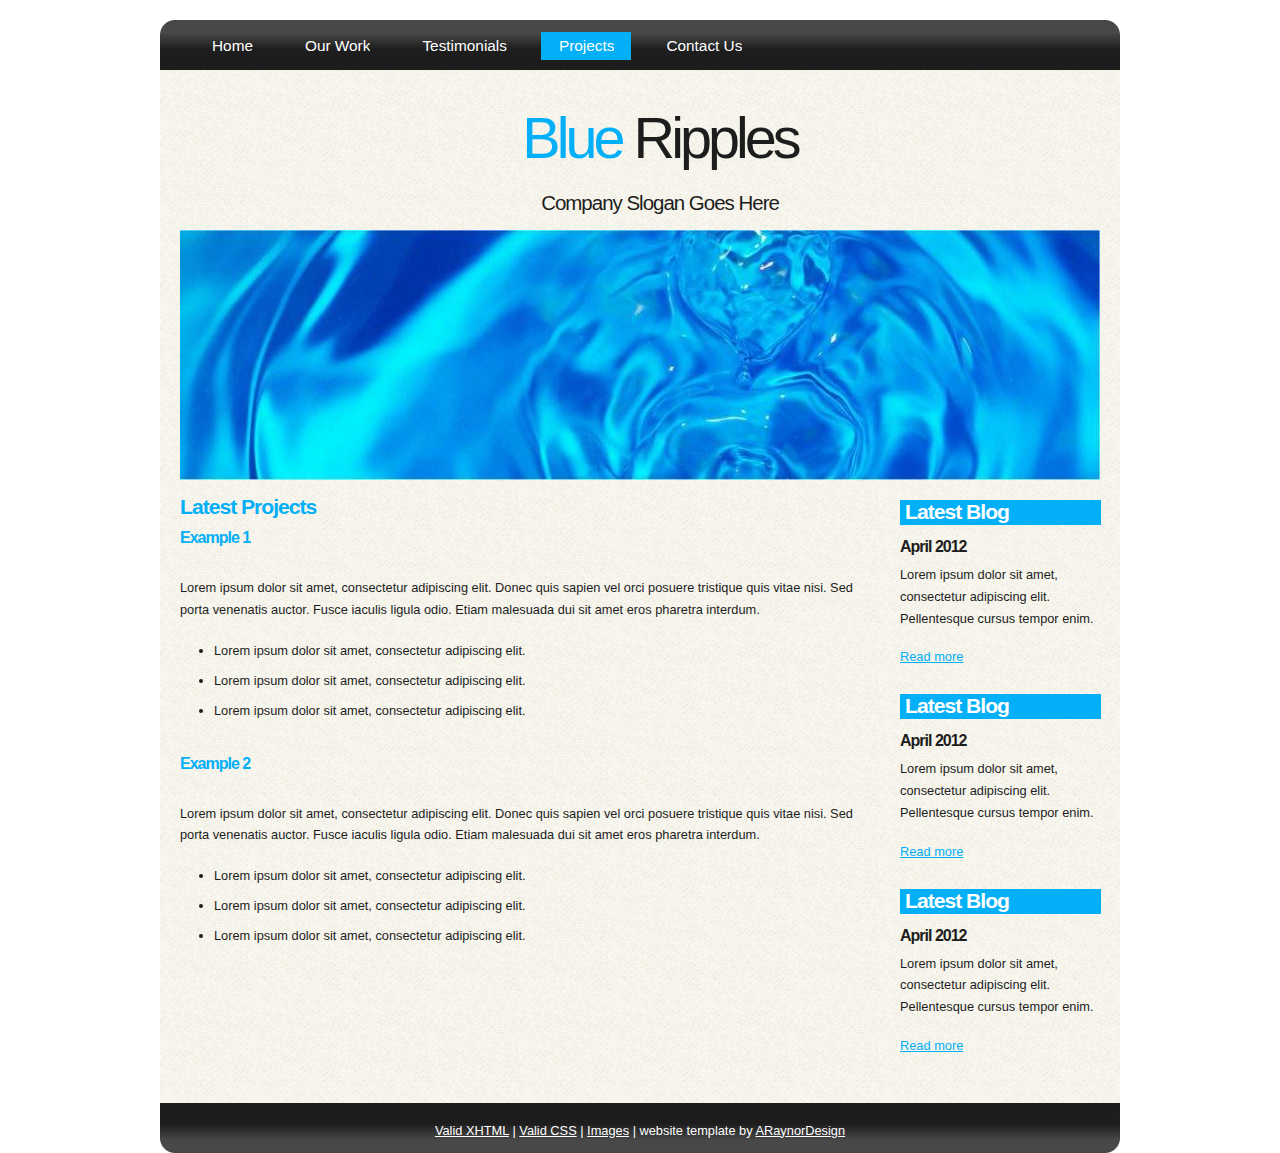
<file: projects.html>
<!DOCTYPE html PUBLIC "-//W3C//DTD XHTML 1.1//EN" "http://www.w3.org/TR/xhtml11/DTD/xhtml11.dtd">
<html xmlns="http://www.w3.org/1999/xhtml" xml:lang="en">

<head>
  <title>ARaynorDesign Template</title>
  <meta name="description" content="free website template" />
  <meta name="keywords" content="enter your keywords here" />
  <meta http-equiv="content-type" content="text/html; charset=utf-8" />
  <link rel="stylesheet" type="text/css" href="css/style.css" />
  <script type="text/javascript" src="js/jquery.min.js"></script>
  <script type="text/javascript" src="js/jquery.easing.min.js"></script>
  <script type="text/javascript" src="js/jquery.lavalamp.min.js"></script>
  <script type="text/javascript">
    $(function() {
      $("#lava_menu").lavaLamp({
        fx: "backout",
        speed: 700
      });
    });
  </script>
    <script type="text/javascript" src="js/jquery.nivo.slider.pack.js"></script>
    <script type="text/javascript">
    $(window).load(function() {
        $('#slider').nivoSlider();
    });
    </script>
</head>

<body>
  <div id="main">
    <div id="site_content">  
	  <div id="menubar">
        <ul class="lavaLampWithImage" id="lava_menu">
          <li><a href="index.html">Home</a></li>
          <li><a href="ourwork.html">Our Work</a></li>
          <li><a href="testimonials.html">Testimonials</a></li>
          <li class="current"><a href="projects.html">Projects</a></li>
          <li><a href="contact.html">Contact Us</a></li>
        </ul>
	  </div><!--close menubar-->
      <div id="header">  
        <h1>Blue <span>Ripples</span></h1>	
	    <h2>Company Slogan Goes Here</h2>
      </div><!--close header-->	
	  <div id="banner_image">
	    <div id="slider-wrapper">        
          <div id="slider" class="nivoSlider">
            <img src="images/slide1.jpg" alt="" />
            <img src="images/slide2.jpg" alt="" />
            <img src="images/slide3.jpg" alt="" />
		  </div><!--close slider-->
		</div><!--close slider-wrapper-->
	  </div><!--close banner_image-->		
      <div id="content">
        <div class="content_item">
          <h2>Latest Projects</h2>
		  <h3>Example 1</h3>
          <br/>
		  <p>Lorem ipsum dolor sit amet, consectetur adipiscing elit. Donec quis sapien vel orci posuere tristique quis vitae nisi. Sed porta venenatis auctor. Fusce iaculis ligula odio. Etiam malesuada dui sit amet eros pharetra interdum.</p>
            <ul>
              <li>Lorem ipsum dolor sit amet, consectetur adipiscing elit.</li>
              <li>Lorem ipsum dolor sit amet, consectetur adipiscing elit.</li>
              <li>Lorem ipsum dolor sit amet, consectetur adipiscing elit.</li>
            </ul>
		    <br style="clear:both" />
          
		    <h3>Example 2</h3>
            <br/>
		  	<p>Lorem ipsum dolor sit amet, consectetur adipiscing elit. Donec quis sapien vel orci posuere tristique quis vitae nisi. Sed porta venenatis auctor. Fusce iaculis ligula odio. Etiam malesuada dui sit amet eros pharetra interdum.</p>
            <ul>
              <li>Lorem ipsum dolor sit amet, consectetur adipiscing elit.</li>
              <li>Lorem ipsum dolor sit amet, consectetur adipiscing elit.</li>
              <li>Lorem ipsum dolor sit amet, consectetur adipiscing elit.</li>
            </ul>
	      <br style="clear:both" />
	      <p>&nbsp;</p>
		</div><!--close content_item-->
	    
		  <div class="sidebar_container">   		  
		    <div class="sidebar">
              <div class="sidebar_item">
                <h2>Latest Blog</h2>
			    <h4>April 2012</h4>
                <p>Lorem ipsum dolor sit amet, consectetur adipiscing elit. Pellentesque cursus tempor enim.</p>
		          <a href="#">Read more</a>
              </div><!--close sidebar_item--> 
            </div><!--close sidebar-->     		
		    <div class="sidebar">
              <div class="sidebar_item">
                <h2>Latest Blog</h2>
		  	    <h4>April 2012</h4>
                <p>Lorem ipsum dolor sit amet, consectetur adipiscing elit. Pellentesque cursus tempor enim.</p>
		          <a href="#">Read more</a>
              </div><!--close sidebar_item--> 
            </div><!--close sidebar-->  
		    <div class="sidebar">
              <div class="sidebar_item">
                <h2>Latest Blog</h2>
			    <h4>April 2012</h4>
                <p>Lorem ipsum dolor sit amet, consectetur adipiscing elit. Pellentesque cursus tempor enim.</p>
		          <a href="#">Read more</a>
              </div><!--close sidebar_item--> 
            </div><!--close sidebar-->  
           </div><!--close sidebar_container-->	
           <br style="clear:both;" />
        </div><!--close content-->	
      </div><!--close site_content-->	
    <div id="footer">  
      <a href="http://validator.w3.org/check?uri=referer">Valid XHTML</a> | <a href="http://jigsaw.w3.org/css-validator/check/referer">Valid CSS</a> | <a href="http://fotogrph.com/">Images</a> | website template by <a href="http://www.araynordesign.co.uk">ARaynorDesign</a>
    </div><!--close footer-->	
  </div><!--close main-->	
</body>
</html>
</file>
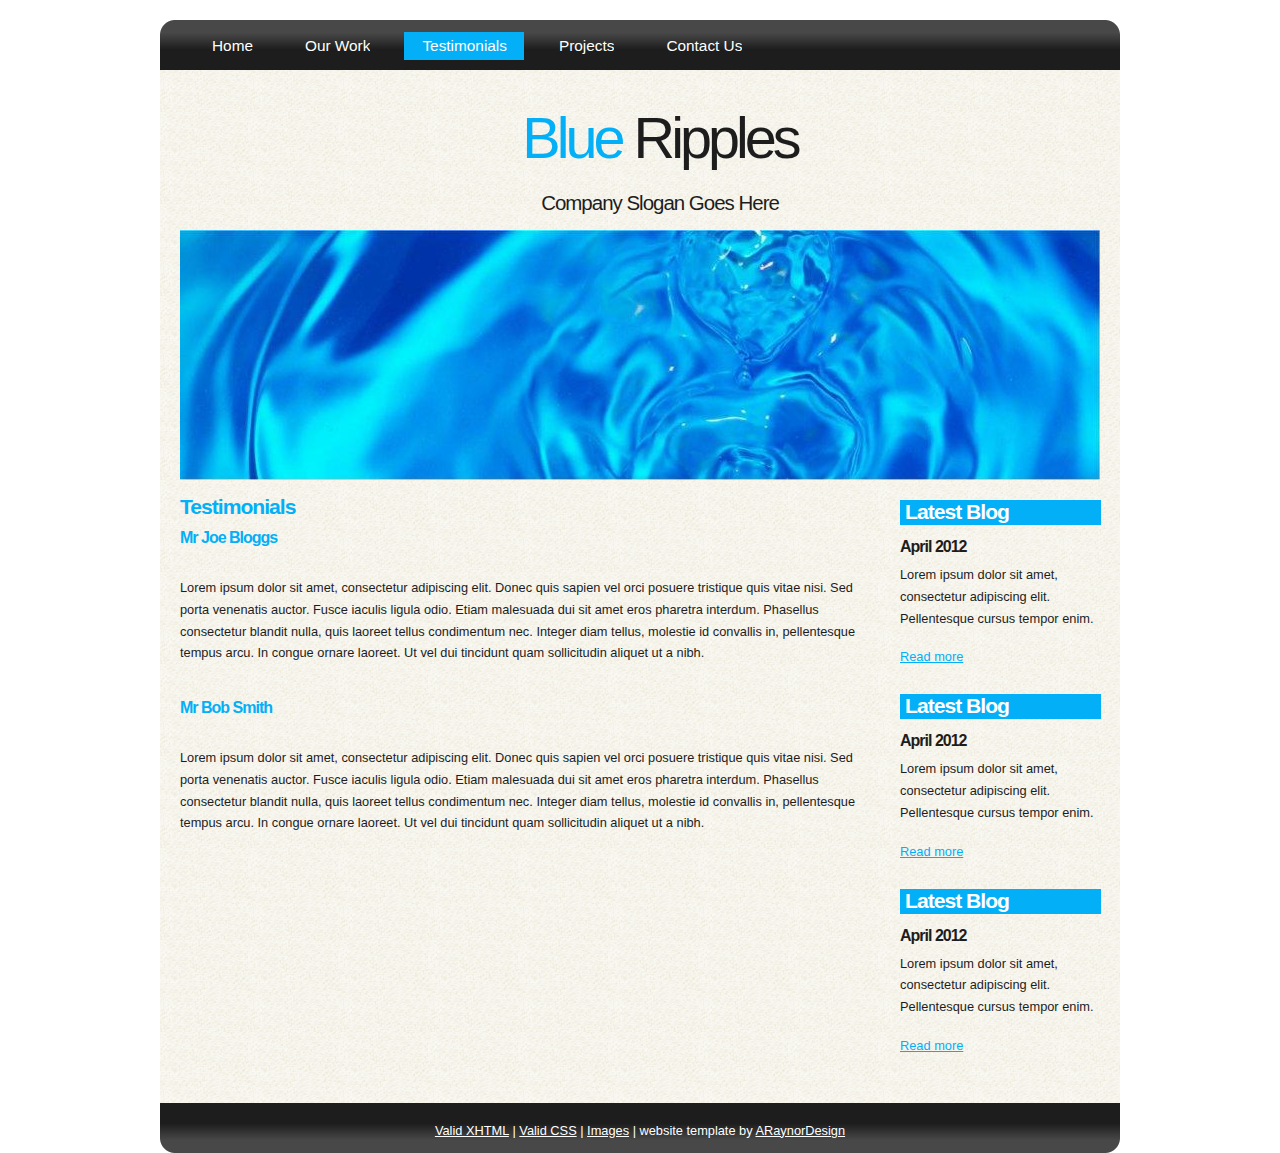
<file: testimonials.html>
<!DOCTYPE html PUBLIC "-//W3C//DTD XHTML 1.1//EN" "http://www.w3.org/TR/xhtml11/DTD/xhtml11.dtd">
<html xmlns="http://www.w3.org/1999/xhtml" xml:lang="en">

<head>
  <title>ARaynorDesign Template</title>
  <meta name="description" content="free website template" />
  <meta name="keywords" content="enter your keywords here" />
  <meta http-equiv="content-type" content="text/html; charset=utf-8" />
  <link rel="stylesheet" type="text/css" href="css/style.css" />
  <script type="text/javascript" src="js/jquery.min.js"></script>
  <script type="text/javascript" src="js/jquery.easing.min.js"></script>
  <script type="text/javascript" src="js/jquery.lavalamp.min.js"></script>
  <script type="text/javascript">
    $(function() {
      $("#lava_menu").lavaLamp({
        fx: "backout",
        speed: 700
      });
    });
  </script>
    <script type="text/javascript" src="js/jquery.nivo.slider.pack.js"></script>
    <script type="text/javascript">
    $(window).load(function() {
        $('#slider').nivoSlider();
    });
    </script>
</head>

<body>  
  <div id="main">
    <div id="site_content">  
	  <div id="menubar">
        <ul class="lavaLampWithImage" id="lava_menu">
          <li><a href="index.html">Home</a></li>
          <li><a href="ourwork.html">Our Work</a></li>
          <li class="current"><a href="testimonials.html">Testimonials</a></li>
          <li><a href="projects.html">Projects</a></li>
          <li><a href="contact.html">Contact Us</a></li>
        </ul>
	  </div><!--close menubar-->
      <div id="header">  
        <h1>Blue <span>Ripples</span></h1>	
	    <h2>Company Slogan Goes Here</h2>
      </div><!--close header-->	
	  <div id="banner_image">
	    <div id="slider-wrapper">        
          <div id="slider" class="nivoSlider">
            <img src="images/slide1.jpg" alt="" />
            <img src="images/slide2.jpg" alt="" />
            <img src="images/slide3.jpg" alt="" />
		  </div><!--close slider-->
		</div><!--close slider-wrapper-->
	  </div><!--close banner_image-->	
      <div id="content">
        <div class="content_item">
            <h2>Testimonials</h2>
		    <h3>Mr Joe Bloggs</h3>
            <br/>
	        <p>Lorem ipsum dolor sit amet, consectetur adipiscing elit. Donec quis sapien vel orci posuere tristique quis vitae nisi. Sed porta venenatis auctor. Fusce iaculis ligula odio. Etiam malesuada dui sit amet eros pharetra interdum. Phasellus consectetur blandit nulla, quis laoreet tellus condimentum nec. Integer diam tellus, molestie id convallis in, pellentesque tempus arcu. In congue ornare laoreet. Ut vel dui tincidunt quam sollicitudin aliquet ut a nibh.</p>
	        <br style="clear:both" />
            
			<h3>Mr Bob Smith</h3>
            <br/>
	        <p>Lorem ipsum dolor sit amet, consectetur adipiscing elit. Donec quis sapien vel orci posuere tristique quis vitae nisi. Sed porta venenatis auctor. Fusce iaculis ligula odio. Etiam malesuada dui sit amet eros pharetra interdum. Phasellus consectetur blandit nulla, quis laoreet tellus condimentum nec. Integer diam tellus, molestie id convallis in, pellentesque tempus arcu. In congue ornare laoreet. Ut vel dui tincidunt quam sollicitudin aliquet ut a nibh.</p>
	        <br style="clear:both" />
            <p>&nbsp;</p>
        </div><!--close content_item-->
	    
		  <div class="sidebar_container"> 		  
		    <div class="sidebar">
              <div class="sidebar_item">
                <h2>Latest Blog</h2>
			    <h4>April 2012</h4>
                <p>Lorem ipsum dolor sit amet, consectetur adipiscing elit. Pellentesque cursus tempor enim.</p>
		          <a href="#">Read more</a>
              </div><!--close sidebar_item--> 
            </div><!--close sidebar-->     		
		    <div class="sidebar">
              <div class="sidebar_item">
                <h2>Latest Blog</h2>
		  	    <h4>April 2012</h4>
                <p>Lorem ipsum dolor sit amet, consectetur adipiscing elit. Pellentesque cursus tempor enim.</p>
		          <a href="#">Read more</a>
              </div><!--close sidebar_item--> 
            </div><!--close sidebar-->  
		    <div class="sidebar">
              <div class="sidebar_item">
                <h2>Latest Blog</h2>
			    <h4>April 2012</h4>
                <p>Lorem ipsum dolor sit amet, consectetur adipiscing elit. Pellentesque cursus tempor enim.</p>
		          <a href="#">Read more</a>
              </div><!--close sidebar_item--> 
            </div><!--close sidebar-->  
           </div><!--close sidebar_container-->	
           <br style="clear:both;" />
        </div><!--close content-->	
      </div><!--close site_content-->	
    <div id="footer">  
      <a href="http://validator.w3.org/check?uri=referer">Valid XHTML</a> | <a href="http://jigsaw.w3.org/css-validator/check/referer">Valid CSS</a> | <a href="http://fotogrph.com/">Images</a> | website template by <a href="http://www.araynordesign.co.uk">ARaynorDesign</a>
    </div><!--close footer-->	
  </div><!--close main-->	
</body>
</html>
</file>
<file: css/style.css>
html
{ height: 100%;}

*
{ margin: 0;
  padding: 0;}

body
{ font: normal .80em arial, sans-serif;
  background: #FFF;
  color: #1D1D1D;}

p
{ padding: 0 0 20px 0;
  line-height: 1.7em;}
  
img
{ border: 0;}

h1, h2, h3, h4, h5, h6 
{ font: bold 175% arial, sans-serif;
  color: #03AFF7;
  letter-spacing: -1px;
  margin: 0 0 10px 0;
  padding: 15px 0 0 0;}

h2
{ font: bold 165% arial, sans-serif;}

h3
{ font: bold 125% arial, sans-serif;
  padding: 0 0 5px 0;
  color: #03AFF7;}

h4, h5, h6
{ margin: 0;
  padding: 0 0 5px 0;
  font: bold 110% arial, sans-serif;
  color: #1D1D1D;
  line-height: 1.5em;}

h5, h6
{ font: italic 95% arial, sans-serif;
  color: #1D1D1D;
  padding-bottom: 15px;}

h6
{ color: #362C20;}

a, a:hover
{ background: transparent;
  outline: none;
  text-decoration: underline;
  color: #5D5D5D;}

a:hover
{ text-decoration: underline;
  color: #1D1D1D;}

ul
{ margin: 2px 0 22px 17px;}

ul li
{ margin: 2px 0 15px 17px;}

ol
{ margin: 8px 0 22px 20px;}

ol li
{ margin: 0 0 11px 0;}

#main, #header, #banner, #menubar, #site_content, #footer, #contact, #footer_content
{ margin-left: auto; 
  margin-right: auto;}

#header
{ width: 1000px;
  height: 140px;
  padding-top: 20px;
  background: transparent;
  text-align: center;}

#banner_image {
    margin: 0 auto;
	width: 920px;
}
#slider-wrapper {
    height: 250px;
	background: transparent;
	width: 920px;
}
#slider {
    background: url("../images/loading.gif") no-repeat scroll 50% 50% transparent;
    height: 250px;
    position: relative;
    width: 920px;
}
#slider img {
    display: none;
    left: 0;
    position: absolute;
    top: 0;
}
#slider a {
    border: 0 none;
    display: block;
}
.nivoSlider {
    position: relative;
}
.nivoSlider img {
    left: 0;
    position: absolute;
    top: 0;
}
.nivoSlider a.nivo-imageLink {
    border: 0 none;
    display: none;
    height: 100%;
    left: 0;
    margin: 0;
    padding: 0;
    position: absolute;
    top: 0;
    width: 100%;
    z-index: 6;
}
.nivo-slice {
    display: block;
    height: 100%;
    position: absolute;
    z-index: 5;
}
.nivo-box {
    display: block;
    position: absolute;
    z-index: 5;
}
.nivo-caption {
    background: none repeat scroll 0 0 #000000;
    bottom: 0;
    color: #FFFFFF;
    font-family: arial;
    left: 0;
    position: absolute;
    text-transform: uppercase;
    width: 100%;
    z-index: 8;
}
.nivo-caption p {
    margin: 0;
    padding: 5px;
}
.nivo-caption a {
    color: red;
    display: inline !important;
    text-decoration: none;
}
.nivo-caption a:hover {
    color: blue;
    text-decoration: underline;
}
.nivo-html-caption {
    display: none;
}
.nivo-directionNav a {
    background: url("../images/arrows.png") no-repeat scroll 0 0 transparent;
    cursor: pointer;
    display: block;
    height: 30px;
    position: absolute;
    text-indent: -9999px;
    top: 45%;
    width: 30px;
    z-index: 9;
}
a.nivo-prevNav {
    left: 15px;
}
a.nivo-nextNav {
    background-position: -30px 50%;
    right: 15px;
}
.nivo-controlNav {
    bottom: -30px;
    left: 50%;
    margin-left: -40px;
    position: absolute;
}
.nivo-controlNav a {
    cursor: pointer;
    float: left;
    height: 22px;
    margin-top: 250px;
    position: relative;
    text-indent: -9999px;
    width: 22px;
    z-index: 9;
}
.nivo-controlNav a.active {
    background-position: 0 -22px;
}
  
#header H1
{ width: 1000px;
  font: normal 450% arial, sans-serif;
  color: #03AFF7;
  letter-spacing: -4px;
  background: transparent;}

span
{ color: #1D1D1D;}

#header H2
{ width: 1000px;
  font: normal 160% arial, sans-serif;
  color: #1D1D1D;
  letter-spacing: -1px;
  margin-top: -5px;
  background: transparent;}

#menubar
{ width: 960px;
  height: 50px;
  color: #000;
  background: transparent url(../images/menubar.png) no-repeat;} 
  
#contact{
  width: 230px;
  float: left;
  height: 40px;
  background: transparent;
  padding: 10px 0 10px 20px;
}

#site_content
{ width: 960px;
  overflow: hidden;
  margin-top: 20px;
  background: transparent url(../images/pattern.png) repeat;}  

.sidebar_container
{ float: left;
  width: 260px;
  margin: 20px 0 20px 0;}

.sidebar
{ float: right;
  width: 240px;
  padding-left: 10px;
  margin-bottom: 10px;}

.sidebar_item
{ font: normal 100% arial, sans-serif;
  padding: 0 15px 0 0;
  margin-bottom: 20px;
  width: 201px;}

.sidebar h2
{ height: 20px;
  padding: 0 0 5px 5px;
  color: #FFF;
  background: #03AFF7;}  
  
.sidebar h4
{ font-size: 125%;
  color: #1D1D1D;}

.sidebar p
{ color: #1D1D1D;}

.sidebar a
{ color: #03AFF7;}

.sidebar a:hover
{ text-decoration: none;}

.sidebar ul li, .sidebar ul li.selected
{ list-style: none; 
  margin: 15px 0;
  padding: 0;}

.sidebar li.selected, .sidebar li:hover
{ color: #5D5D5D;
  text-decoration: none;} 

#content
{ text-align: left;
  width: 960px;
  padding: 0;
  margin: 0 0 0 20px;
  float: left;}

.content_item
{ width: 680px;
  margin: 0 20px 20px 0;
  float: left;}

.content_image
{ width: 250px;
  padding: 0px 20px 20px 0px;
  float: left;}
  
#footer
{ width: 960px;
  font: normal 100% arial, sans-serif;
  height: 30px;
  margin-bottom: 40px;
  padding: 20px 0 0px 0;
  text-align: center; 
  background: transparent url(../images/footer.png) no-repeat;
  color: #FFF;}

#footer a, #footer a:hover
{ color: #FFF;
  text-decoration: underline;}

#footer a:hover
{ text-decoration: none;}
  
/* from here: http://www.gmarwaha.com/blog/2007/08/23/lavalamp-for-jquery-lovers */
.lavaLampWithImage {
  position: relative;
  height: 30px;
  padding: 10px 0px 5px 0;
  overflow: hidden;
  margin: 0 0px 0 0;
  width: 1000px;
}

.lavaLampWithImage li {
  float: left;
  list-style: none;
}

.lavaLampWithImage li.back {
  background: #03AFF7;
  height: 28px;
  z-index: 8;
  position: absolute;
}

.lavaLampWithImage li a {
  font: normal 120% arial, sans-serif;
  text-decoration: none;
  color: #FFF;
  z-index: 10;
  display: block;
  height: 60px;
  padding: 5px 0px 0px 35px;
  position: relative;
  overflow: hidden;
}

.lavaLampWithImage li a:hover, .lavaLampWithImage li a:active, .lavaLampWithImage li a:visited {
  border: none;
}
</file>
<file: css/mystyle.css>
.s1
{
    font-size: 30px;
    font-weight: 900;
    color: blueviolet;
    text-align: center;
}
.s2
{
    font-size: 30px;
    font-weight: 900;
    color: red;
    text-align: center;
}
.s3
{
    font-size: 30px;
    font-weight: 900;
    color: blue;
    text-align: left;
}
.s4
{
    font-size: 30px;
    font-weight: 900;
    color: brown;
    text-align: left;
}
</file>
